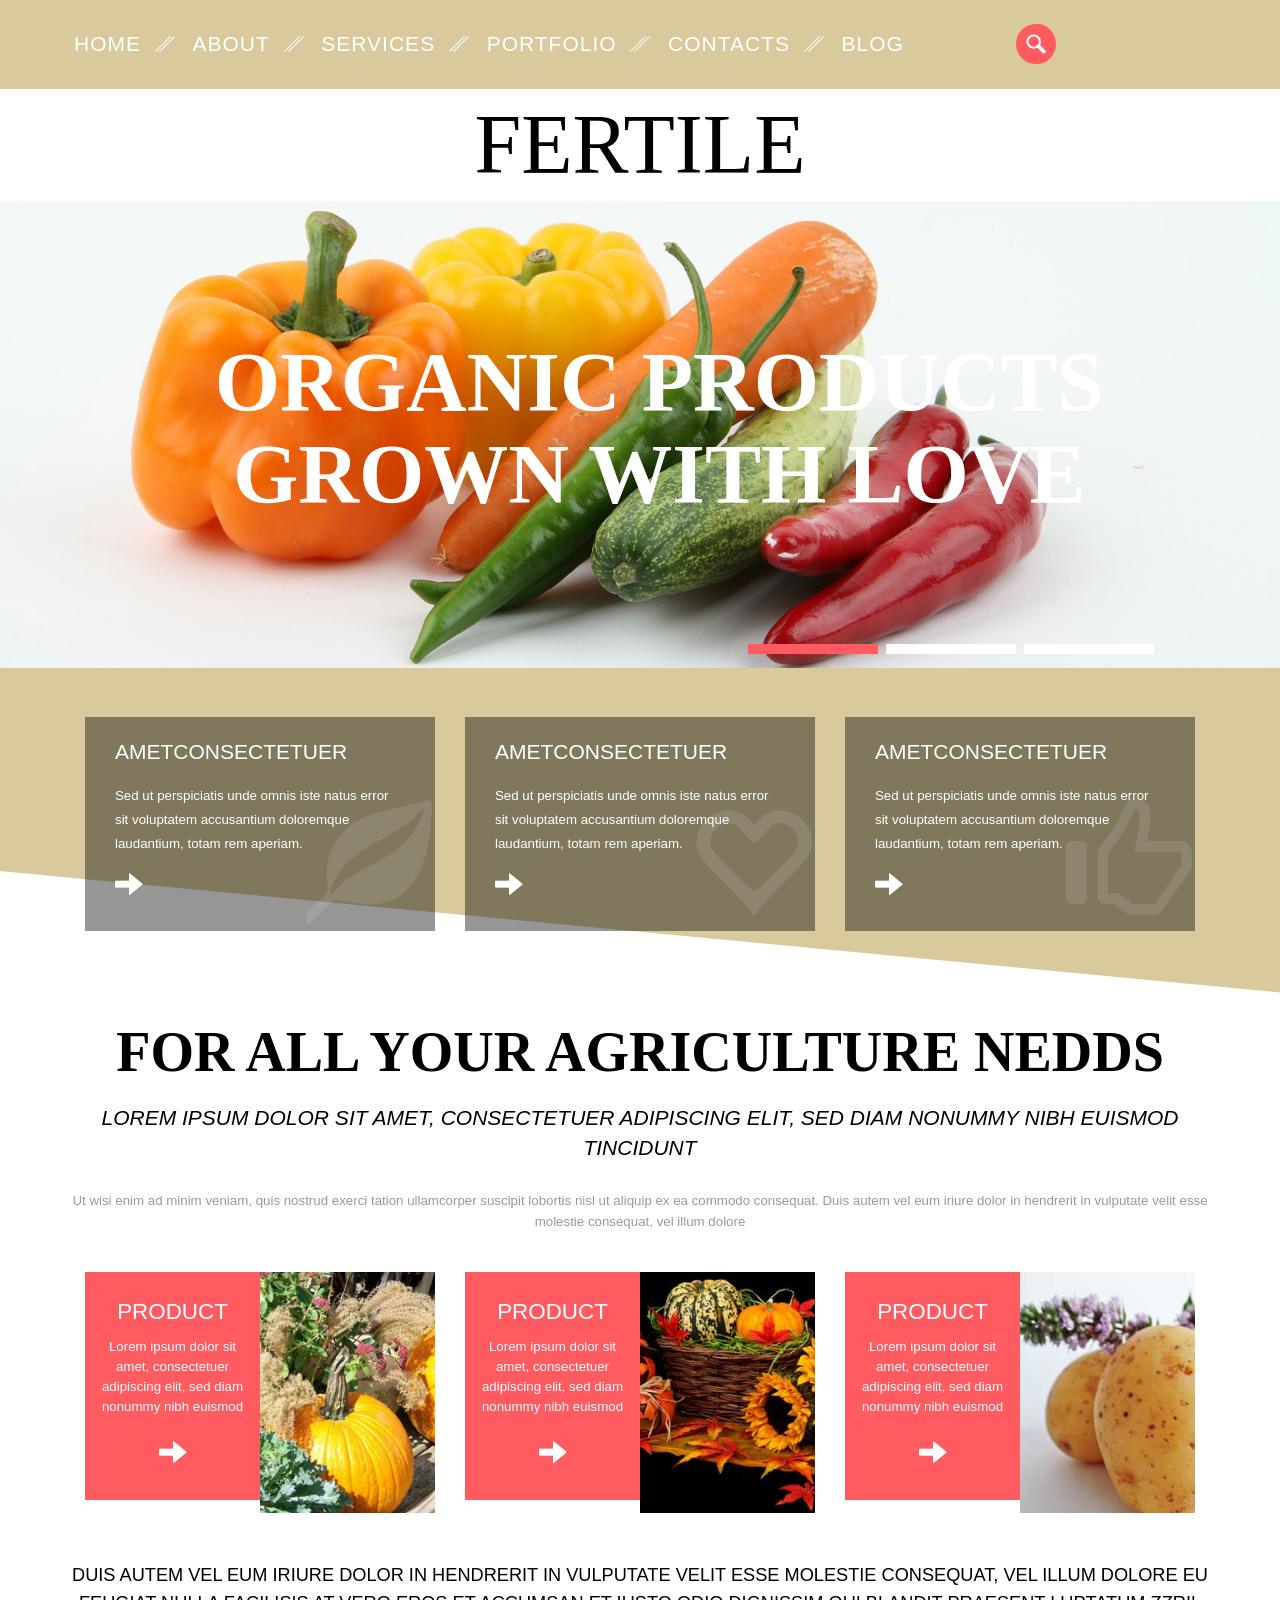
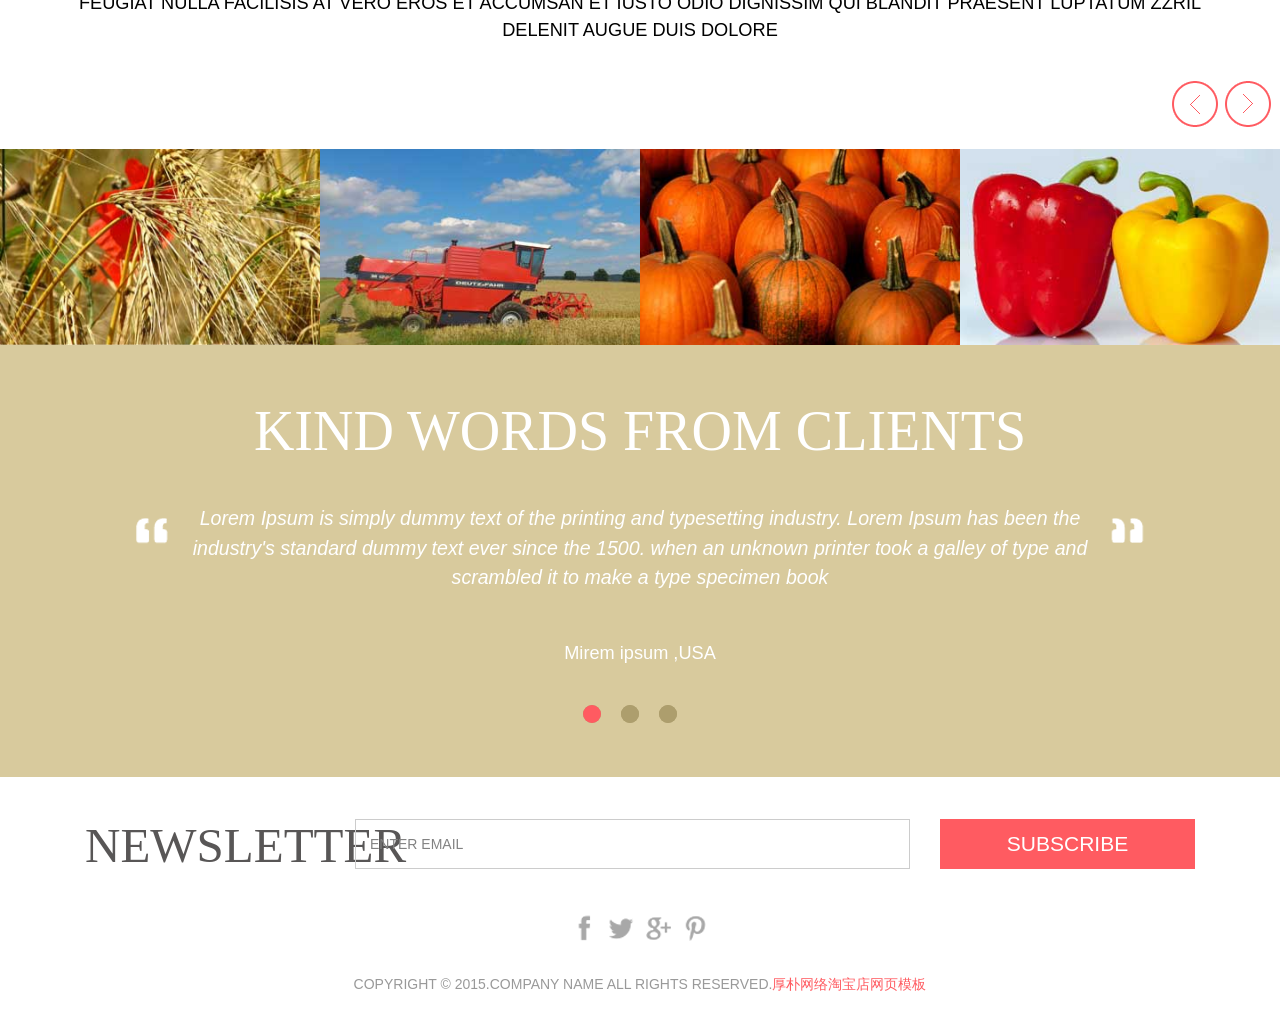
<file: 蔬菜私房菜馆网站模板是一款适合美食行业网站HTML5企业网站模板下载。/moban675/index.html>
<!DOCTYPE html>
<html>
<head>
<title>Home</title>
<meta name="viewport" content="width=device-width, initial-scale=1">
<meta http-equiv="Content-Type" content="text/html; charset=utf-8" />
<meta name="keywords" content="Fertile Responsive web template, Bootstrap Web Templates, Flat Web Templates, Andriod Compatible web template, 
Smartphone Compatible web template, free webdesigns for Nokia, Samsung, LG, SonyErricsson, Motorola web design" />
<script type="application/x-javascript"> addEventListener("load", function() { setTimeout(hideURLbar, 0); }, false); function hideURLbar(){ window.scrollTo(0,1); } </script>
<link href="css/bootstrap.css" rel="stylesheet" type="text/css" media="all" />
<!-- jQuery (necessary for Bootstrap's JavaScript plugins) -->
<script src="js/jquery.min.js"></script>
<!-- Custom Theme files -->
<!--theme-style-->
<link href="css/style.css" rel="stylesheet" type="text/css" media="all" />	
<!--//theme-style-->
<!--fonts-->
<link href='#css?family=Squada+One' rel='stylesheet' type='text/css'>
<link href='#css?family=Raleway:100,200,300,400,500,600,700,800,900' rel='stylesheet' type='text/css'>
<!--//fonts-->
<script src="js/jquery.chocolat.js"></script>
		<link rel="stylesheet" href="css/chocolat.css" type="text/css" media="screen" charset="utf-8" />
		<!--light-box-files -->
		<script type="text/javascript" charset="utf-8">
		$(function() {
			$('#example1 a').Chocolat();
		});
		</script>
</head>
<body> 
<!--header-->
	<div class="header">
		<div class="header-top">
			<div class="container">
				<div class="top-nav">
					<span class="menu"> </span>
					<ul>
						<li><a href="index.html"><span data-hover="HOME">Home</span></a><label> </label></li>
						<li><a href="about.html"> <span data-hover="ABOUT">About</span></a><label> </label></li>
						<li><a href="services.html"><span data-hover="SERVICES">SERVICES</span></a><label> </label></li>
						<li><a href="typography.html"><span data-hover="PORTFOLIO">Portfolio</span></a><label> </label></li>
						<li><a href="contact.html"><span data-hover="CONTACTS">CONTACTS</span></a><label> </label></li>
						<li><a href="blog.html"><span data-hover="BLOG">BLOG</span></a></li>
					</ul>
					<!--script-->
				   <script>
					$("span.menu").click(function(){
						$(".top-nav ul").slideToggle(500, function(){
						});
					});
			      </script>
				</div>
				 <div class="search-box">
					    <div id="sb-search" class="sb-search">
							<form>
								<input class="sb-search-input" placeholder="Enter your search term..." type="search" name="search" id="search">
								<input class="sb-search-submit" type="submit" value="">
								<span class="sb-icon-search"> </span>
							</form>
						</div>
				    </div>
					<!-- search-scripts -->
					<script src="js/classie.js"></script>
					<script src="js/uisearch.js"></script>
						<script>
							new UISearch( document.getElementById( 'sb-search' ) );
						</script>
					<!-- //search-scripts -->
			      <div class="clearfix"> </div>
		   </div>
		</div>
		<div class="header-bottom">
		  <div class="container">
			 <div class="logo">
			   <h1><a href="index.html">Fertile</a></h1>
			 </div>
		  </div>
		</div>
	</div>
	<!--banner-->
	<script src="js/responsiveslides.min.js"></script>
	<script>
    $(function () {
      $("#slider").responsiveSlides({
      	auto: true,
      	speed: 500,
        namespace: "callbacks",
        pager: true,
      });
    });
  </script>
	<div class="slider">
	    <div class="callbacks_container">
	      <ul class="rslides" id="slider">
	        <li>
	          <img src="images/banner.jpg" alt="">
	          <div class="banner">
				<h2>Organic Products Grown with Love</h2>
			  </div>
	        </li>
	        <li>
	          <img src="images/banner1.jpg" alt="">
	        	 <div class="banner">
				<h2>But I must explain to you how all this mistake</h2>
			    </div>
	        </li>
	        <li>
	          <img src="images/banner.jpg" alt="">
	         <div class="banner">
				<h2>On the other hand, we denounce with righteous</h2>
			</div>
	        </li>
	      </ul>
	    </div>
	  </div>
	<!---->
	<!--content-->
	<div class="col-xs-12 col-sm-12 col-md-12 col-lg-12 col_1">
	  <div class="box_1  row">
		<div class="container">
		  	<div class="col-xs-12 col-sm-4 col-md-4 col-lg-4">
		  		<div class="style_1">
					<div class="style_1-image">
						<span class="glyphicon glyphicon-leaf leaf" aria-hidden="true"></span>
					</div>
					<h3>Ametconsectetuer</h3>
				    <p>Sed ut perspiciatis unde omnis iste natus error sit voluptatem accusantium doloremque laudantium, totam rem aperiam.</p>
				    <a href="#"><span class="glyphicon glyphicon-arrow-right arrow" aria-hidden="true"></span></a>
				</div>
			</div>
			<div class="col-xs-12 col-sm-4 col-md-4 col-lg-4">
			   <div class="style_1">
					<div class="style_1-image">
						<span class="glyphicon glyphicon-heart-empty leaf" aria-hidden="true"></span>
					</div>
					<h3>Ametconsectetuer</h3>
				    <p>Sed ut perspiciatis unde omnis iste natus error sit voluptatem accusantium doloremque laudantium, totam rem aperiam.</p>
				    <a href="#"><span class="glyphicon glyphicon-arrow-right arrow" aria-hidden="true"></span></a>
				</div>
			</div>
			<div class="col-xs-12 col-sm-4 col-md-4 col-lg-4">
			   <div class="style_1">
					<div class="style_1-image">
						<span class="glyphicon glyphicon-thumbs-up leaf" aria-hidden="true"></span>
					</div>
					<h3>Ametconsectetuer</h3>
				    <p>Sed ut perspiciatis unde omnis iste natus error sit voluptatem accusantium doloremque laudantium, totam rem aperiam.</p>
				    <a href="#"><span class="glyphicon glyphicon-arrow-right arrow" aria-hidden="true"></span></a>
				</div>
			</div>
			<div class="clearfix"> </div>
	   </div>
	  </div>
    </div>
	<div class="content">
	   <div class="content-bottom-grid">
			<div class="container">
				<div class="content-bottom">
					<h3>For all your Agriculture nedds</h3>
					<span><i>Lorem ipsum dolor sit amet, consectetuer adipiscing elit, sed diam nonummy nibh euismod tincidunt</i></span>
					<p>Ut wisi enim ad minim veniam, quis nostrud exerci tation ullamcorper suscipit lobortis nisl ut aliquip ex ea commodo consequat. Duis autem vel eum iriure dolor in hendrerit in vulputate velit esse molestie consequat, vel illum dolore </p>
				</div>
				<div class="content-grid-in">
					<div class="col-md-4 in-top-content">
						<div class="in-content">
							<h4>Product</h4>
							<p>Lorem ipsum dolor sit amet, consectetuer adipiscing elit, sed diam nonummy nibh euismod </p>
							<a href="#"><span class="glyphicon glyphicon-arrow-right arrow" aria-hidden="true"></span></a>
						</div>
						<div class="in-content-in">
						<a href="single.html"><img class="img-responsive" src="images/pic.jpg" alt="" /></a>
						</div>
						<div class="clearfix"> </div>
					</div>
					<div class="col-md-4 in-top-content">
						<div class="in-content">
							<h4>Product</h4>
							<p>Lorem ipsum dolor sit amet, consectetuer adipiscing elit, sed diam nonummy nibh euismod </p>
							<a href="#"><span class="glyphicon glyphicon-arrow-right arrow" aria-hidden="true"></span></a>
						</div>
						<div class="in-content-in">
						<a href="single.html"><img class="img-responsive" src="images/pic1.jpg" alt="" /></a>
						</div>
						<div class="clearfix"> </div>
					</div>
					<div class="col-md-4 in-top-content">
						<div class="in-content">
							<h4>Product</h4>
							<p>Lorem ipsum dolor sit amet, consectetuer adipiscing elit, sed diam nonummy nibh euismod </p>
							<a href="#"><span class="glyphicon glyphicon-arrow-right arrow" aria-hidden="true"></span></a>
						</div>
						<div class="in-content-in">
						<a href="single.html"><img class="img-responsive" src="images/pic2.jpg" alt="" /></a>
						</div>
						<div class="clearfix"> </div>
					</div>
					<div class="clearfix"> </div>
				</div>
				<div class="bottom-in-set">
				<p class="in-due">Duis autem vel eum iriure dolor in hendrerit in vulputate velit esse molestie consequat, vel illum dolore eu feugiat nulla facilisis at vero eros et accumsan et iusto odio dignissim qui blandit praesent luptatum zzril delenit augue duis dolore</p>
				<div class="clearfix"> </div>
				</div>
			</div>
		</div>
		<!-- requried-jsfiles-for owl -->
		<link href="css/owl.carousel.css" rel="stylesheet">
		    <script src="js/owl.carousel.js"></script>
		        <script>
				    $(document).ready(function() {
				      $("#owl-demo").owlCarousel({
				        items : 4,
				        lazyLoad : true,
				        autoPlay : true,
				        navigation : true,
				        navigationText :  true,
				        pagination : false,
				      });
				    });
				  </script>
		 <!-- //requried-jsfiles-for owl -->
         <!-- start content_slider -->
		<div id="example1">
		  <div id="owl-demo" class="owl-carousel text-center">
			<div class="item">
				<a href="images/pc.jpg" title="Rose" rel="title1">
					<img class="img-responsive lot" src="images/pc.jpg" alt="">
				</a>
			</div>
			<div class="item">
				<a href="images/pc1.jpg" title="Rose" rel="title1">
					<img class="img-responsive lot" src="images/pc1.jpg" alt="">
				</a>
			</div>
			<div class="item">
				<a href="images/pc2.jpg" title="Rose" rel="title1">
					<img class="img-responsive lot" src="images/pc2.jpg" alt="">
				</a>
			</div>
			<div class="item">
				<a href="images/pc3.jpg" title="Rose" rel="title1">
					<img class="img-responsive lot" src="images/pc3.jpg" alt="">
				</a>
			</div>
			<div class="item">
				<a href="images/pc.jpg" title="Rose" rel="title1">
					<img class="img-responsive lot" src="images/pc.jpg" alt="">
				</a>
			</div>
			<div class="item">
				<a href="images/pc1.jpg" title="Rose" rel="title1">
					<img class="img-responsive lot" src="images/pc1.jpg" alt="">
				</a>
			</div>
			<div class="item">
				<a href="images/pc2.jpg" title="Rose" rel="title1">
					<img class="img-responsive lot" src="images/pc2.jpg" alt="">
				</a>
			</div>
			<div class="item">
				<a href="images/pc3.jpg" title="Rose" rel="title1">
					<img class="img-responsive lot" src="images/pc3.jpg" alt="">
				</a>
			</div>
		</div>
		</div>
		<!--//sreen-gallery-cursual---->
		<div class="content-in-on">
		<h4>Kind Words from clients</h4>
			 <!-- start content_slider -->
			 <div class="wmuSlider example2">
				   <div class="wmuSliderWrapper">
					   <article style="position: absolute; width: 100%; opacity: 0;">
							<div class=" item-in">
								<b class="down-arrow"> </b>										  
								<p><i>Lorem Ipsum is simply dummy text of the printing and typesetting industry. Lorem Ipsum has been the industry's standard dummy text ever since the 1500. when an unknown printer took a galley of type and scrambled it to make a type specimen book</i></p>
								<b class=" in-usa"> </b>
								<label> </label>
								<span>Mirem ipsum ,USA</span>
							</div>	
					 	</article>
						<article style="position: absolute; width: 100%; opacity: 0;">
							<div class=" item-in">
								<b class="down-arrow"> </b>										  
								<p><i>Text of the printing and typesetting industry. Lorem Ipsum has been the industry's standard dummy text ever since the 1500. when an unknown printer took a galley of type and scrambled it to make a type specimen book</i></p>
								<b class=" in-usa"> </b>
								<label> </label>
								<span>Mirem ipsum ,USA</span>
							</div>	
					 	</article>
						<article style="position: absolute; width: 100%; opacity: 0;">
							<div class=" item-in">
								<b class="down-arrow"> </b>										  
								<p><i>Dummy text of the printing and typesetting industry. Lorem Ipsum has been the industry's standard dummy text ever since the 1500. when an unknown printer took a galley of type and scrambled it to make a type specimen book</i></p>
								<b class=" in-usa"> </b>
								<label> </label>
								<span>Mirem ipsum ,USA</span>
							</div>	
					 	</article>
					</div>
	                <ul class="wmuSliderPagination">
	                	<li><a href="#" class="">0</a></li>
	                	<li><a href="#" class="">1</a></li>
	                	<li><a href="#" class="">2</a></li>
	                </ul>
	            </div>
	            <script src="js/jquery.wmuSlider.js"></script> 
				  <script>
	       			$('.example2').wmuSlider();         
	   		     </script> 	           	         
			</div>
	</div>
	<!--footer-->
	<div class="footer">
		<div class="container">
		<div class="footer-top">
			<div class="col-md-3 footer-in">
			<h5>Newsletter</h5>
			</div>
			<div class="col-md-6 mail">
				<input type="text" value="ENTER EMAIL" onfocus="this.value='';" onblur="if (this.value == '') {this.value ='ENTER EMAIL';}">
			</div>
			<div class="col-md-3 send">
				<input type="submit" value="SUBSCRIBE" >
			</div>
			<div class="clearfix"> </div>
		</div>
			<div class="foter-bottom">
				<ul class="social-ic-icons">
					<li class="facebook"><a href="#"><span> </span></a></li>
					<li class="twitter"><a href="#"><span> </span></a></li>
					<li class="gmail"><a href="#"><span> </span></a></li>
					<li class="print"><a href="#"><span> </span></a></li>
				</ul>
			    <p class="footer-grid">Copyright &copy; 2015.Company name All rights reserved.<a target="_blank" href="http://guantaow.taobao.com/">厚朴网络淘宝店</a><a target="_blank" href="http://www.moobnn.com">网页模板</a></p>
			</div>
		</div>
	</div>
</body>
</html>
</file>
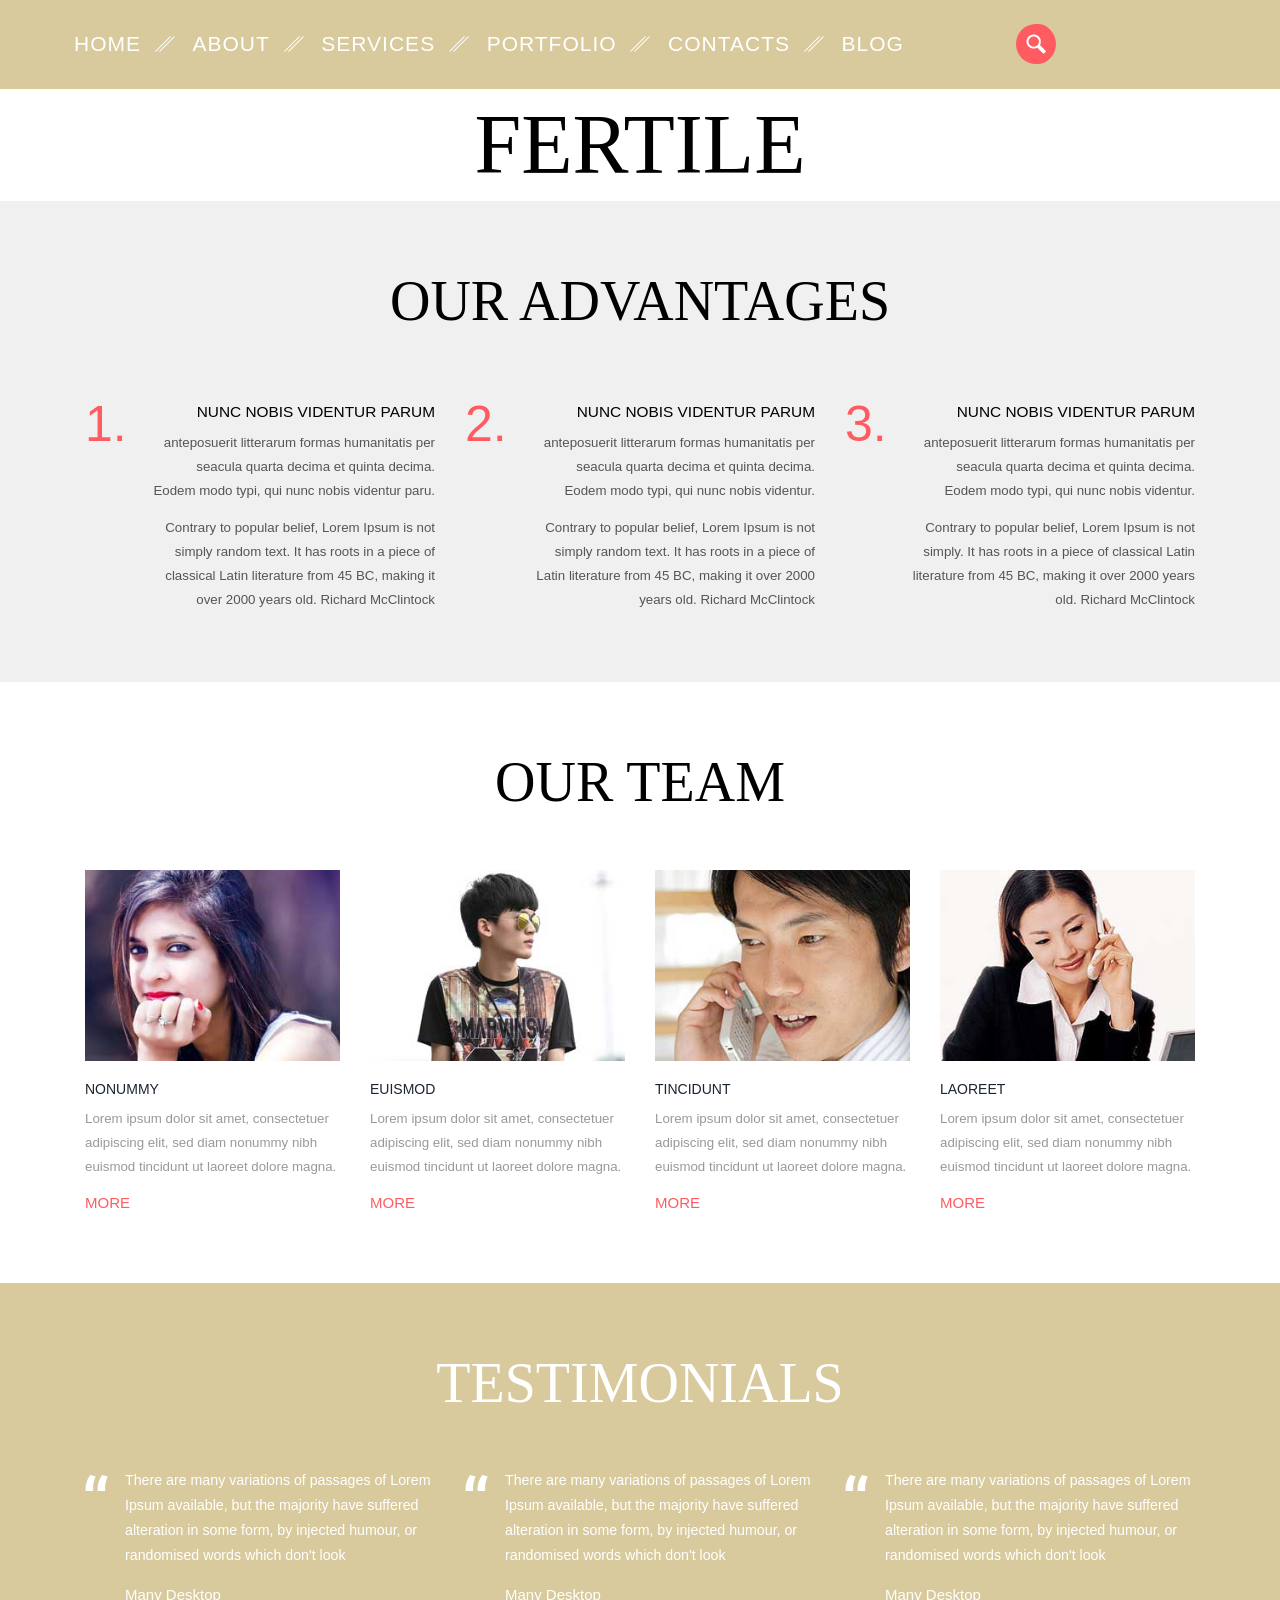
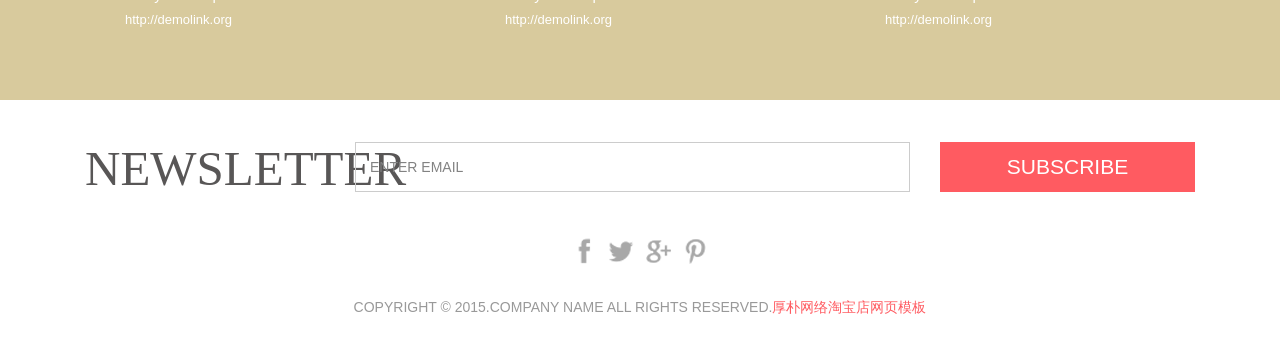
<file: 蔬菜私房菜馆网站模板是一款适合美食行业网站HTML5企业网站模板下载。/moban675/about.html>
<!DOCTYPE html>
<html>
<head>
<title>About</title>
<meta name="viewport" content="width=device-width, initial-scale=1">
<meta http-equiv="Content-Type" content="text/html; charset=utf-8" />
<meta name="keywords" content="Fertile Responsive web template, Bootstrap Web Templates, Flat Web Templates, Andriod Compatible web template, 
Smartphone Compatible web template, free webdesigns for Nokia, Samsung, LG, SonyErricsson, Motorola web design" />
<script type="application/x-javascript"> addEventListener("load", function() { setTimeout(hideURLbar, 0); }, false); function hideURLbar(){ window.scrollTo(0,1); } </script>
<link href="css/bootstrap.css" rel="stylesheet" type="text/css" media="all" />
<!-- jQuery (necessary for Bootstrap's JavaScript plugins) -->
<script src="js/jquery.min.js"></script>
<!-- Custom Theme files -->
<!--theme-style-->
<link href="css/style.css" rel="stylesheet" type="text/css" media="all" />	
<!--//theme-style-->
<!--fonts-->
<link href='#css?family=Squada+One' rel='stylesheet' type='text/css'>
<link href='#css?family=Raleway:100,200,300,400,500,600,700,800,900' rel='stylesheet' type='text/css'>
<!--//fonts-->
</head>
<body> 
<!--header-->
	<div class="header">
		<div class="header-top">
			<div class="container">
				<div class="top-nav">
					<span class="menu"> </span>
					<ul>
						<li><a href="index.html"><span data-hover="HOME">Home</span></a><label> </label></li>
						<li><a href="about.html"> <span data-hover="ABOUT">About</span></a><label> </label></li>
						<li><a href="services.html"><span data-hover="SERVICES">SERVICES</span></a><label> </label></li>
						<li><a href="typography.html"><span data-hover="PORTFOLIO">Portfolio</span></a><label> </label></li>
						<li><a href="contact.html"><span data-hover="CONTACTS">CONTACTS</span></a><label> </label></li>
						<li><a href="blog.html"><span data-hover="BLOG">BLOG</span></a></li>
					</ul>
					<!--script-->
				 <script>
					$("span.menu").click(function(){
						$(".top-nav ul").slideToggle(500, function(){
						});
					});
			     </script>
				</div>
				 <div class="search-box">
					    <div id="sb-search" class="sb-search">
							<form>
								<input class="sb-search-input" placeholder="Enter your search term..." type="search" name="search" id="search">
								<input class="sb-search-submit" type="submit" value="">
								<span class="sb-icon-search"> </span>
							</form>
						</div>
				    </div>
					<!-- search-scripts -->
					<script src="js/classie.js"></script>
					<script src="js/uisearch.js"></script>
						<script>
							new UISearch( document.getElementById( 'sb-search' ) );
						</script>
					<!-- //search-scripts -->
			        <div class="clearfix"> </div>
		    </div>
		</div>
		<div class="header-bottom">
			<div class="container">
			  <div class="logo">
			   <h1><a href="index.html">Fertile</a></h1>
			 </div>
			</div>
		</div>
	</div>
	<!--content-->
	<div class="content">
	   <div class="services">
	     <div class="services-top-top">	
		   <div class="container">
				<h2>Our Advantages</h2> 
				<div class="col-md-4 box_7">
					<div class="list styled custom-list custom-list1">
						<ul>
							<li><span class="dropcap">1.</span>  
							   <div class="item_content">
								<h5><a href="#">nunc nobis videntur parum</a></h5> 
								<p> anteposuerit litterarum formas humanitatis per seacula quarta decima et quinta decima. Eodem modo typi, qui nunc nobis videntur paru.</p>
								<p class="m_1">Contrary to popular belief, Lorem Ipsum is not simply random text. It has roots in a piece of classical Latin literature from 45 BC, making it over 2000 years old. Richard McClintock</p>
							   </div>
							</li>
					    </ul>
					</div>
			   </div>
			   <div class="col-md-4 box_7">
					<div class="list styled custom-list custom-list1">
						<ul>
							<li><span class="dropcap">2.</span>  
							   <div class="item_content">
								<h5><a href="#">nunc nobis videntur parum</a></h5> 
								<p> anteposuerit litterarum formas humanitatis per seacula quarta decima et quinta decima. Eodem modo typi, qui nunc nobis videntur.</p>
								<p class="m_1">Contrary to popular belief, Lorem Ipsum is not simply random text. It has roots in a piece of Latin literature from 45 BC, making it over 2000 years old. Richard McClintock</p>
							   </div>
							</li>
					    </ul>
					</div>
			   </div>
			   <div class="col-md-4 box_7">
					<div class="list styled custom-list custom-list1">
						<ul>
							<li><span class="dropcap">3.</span>  
							   <div class="item_content">
								<h5><a href="#">nunc nobis videntur parum</a></h5> 
								<p> anteposuerit litterarum formas humanitatis per seacula quarta decima et quinta decima. Eodem modo typi, qui nunc nobis videntur.</p>
								<p class="m_1">Contrary to popular belief, Lorem Ipsum is not simply. It has roots in a piece of classical Latin literature from 45 BC, making it over 2000 years old. Richard McClintock</p>
							   </div>
							</li>
					    </ul>
					</div>
			   </div>
			   <div class="clearfix"> </div>
	        </div>
			</div>
			<div class="about_box">
			 <div class="container">
			 	<h3>Our Team</h3>
				<div class="col-md-3 row_1">
					<img src="images/a1.jpg" class="img-responsive" alt=""/>
					<h5><a href="#">nonummy</a></h5>
					<p>Lorem ipsum dolor sit amet, consectetuer adipiscing elit, sed diam nonummy nibh euismod tincidunt ut laoreet dolore magna.</p>
					<a href="#" class="btn_2">more</a>
				</div>
				<div class="col-md-3 row_1">
					<img src="images/a2.jpg" class="img-responsive" alt=""/>
					<h5><a href="#">euismod</a></h5>
					<p>Lorem ipsum dolor sit amet, consectetuer adipiscing elit, sed diam nonummy nibh euismod tincidunt ut laoreet dolore magna.</p>
					<a href="#" class="btn_2">more</a>
				</div>
				<div class="col-md-3 row_1">
					<img src="images/a3.jpg" class="img-responsive" alt=""/>
					<h5><a href="#">tincidunt</a></h5>
					<p>Lorem ipsum dolor sit amet, consectetuer adipiscing elit, sed diam nonummy nibh euismod tincidunt ut laoreet dolore magna.</p>
					<a href="#" class="btn_2">more</a>
				</div>
				<div class="col-md-3 row_1">
					<img src="images/a4.jpg" class="img-responsive" alt=""/>
					<h5><a href="#">laoreet</a></h5>
					<p>Lorem ipsum dolor sit amet, consectetuer adipiscing elit, sed diam nonummy nibh euismod tincidunt ut laoreet dolore magna.</p>
					<a href="#" class="btn_2">more</a>
				</div>
				<div class="clearfix"> </div>
			 </div>
			</div>
			<div class="bottom-in-ser">
			 <div class="container">
		<h3>Testimonials</h3>
		<div class="col-md-4">
			<div class="testi-item">
				<blockquote class="testi-item_blockquote">
					<a href="#">There are many variations of passages of Lorem Ipsum available, but the majority have suffered alteration in some form, by injected humour, or randomised words which don't look</a>
					<small class="testi-meta"><span class="user">Many desktop</span>
					  <a class="testi-url" href="http://demolink.org">http://demolink.org</a>
				    </small>
					<div class="clearfix"></div>
				</blockquote>
			</div>
		</div>
		<div class="col-md-4">
			<div class="testi-item">
				<blockquote class="testi-item_blockquote">
					<a href="#">There are many variations of passages of Lorem Ipsum available, but the majority have suffered alteration in some form, by injected humour, or randomised words which don't look</a>
					<small class="testi-meta"><span class="user">Many desktop</span>
					  <a class="testi-url" href="http://demolink.org">http://demolink.org</a>
				    </small>
					<div class="clearfix"></div>
				</blockquote>
			</div>
		</div>
		<div class="col-md-4">
			<div class="testi-item">
				<blockquote class="testi-item_blockquote">
					<a href="#">There are many variations of passages of Lorem Ipsum available, but the majority have suffered alteration in some form, by injected humour, or randomised words which don't look</a>
					<small class="testi-meta"><span class="user">Many desktop</span>
					  <a class="testi-url" href="http://demolink.org">http://demolink.org</a>
				    </small>
					<div class="clearfix"></div>
				</blockquote>
			</div>
		</div>
		<div class="clearfix"> </div>
	    </div>
		  </div>
		</div>	
	</div>
	<!--footer-->
	<div class="footer">
	  <div class="container">
		<div class="footer-top">
			<div class="col-md-3 footer-in">
			<h5>Newsletter</h5>
			</div>
			<div class="col-md-6 mail">
				<input type="text" value="ENTER EMAIL" onfocus="this.value='';" onblur="if (this.value == '') {this.value ='ENTER EMAIL';}">
			</div>
			<div class="col-md-3 send">
				<input type="submit" value="SUBSCRIBE" >
			</div>
			<div class="clearfix"> </div>
		 </div>
		 <div class="foter-bottom">
			<ul class="social-ic-icons">
				<li class="facebook"><a href="#"><span> </span></a></li>
				<li class="twitter"><a href="#"><span> </span></a></li>
				<li class="gmail"><a href="#"><span> </span></a></li>
				<li class="print"><a href="#"><span> </span></a></li>
			</ul>
		    <p class="footer-grid">Copyright &copy; 2015.Company name All rights reserved.<a target="_blank" href="http://guantaow.taobao.com/">厚朴网络淘宝店</a><a target="_blank" href="http://www.moobnn.com">网页模板</a></p>
			</div>
		</div>
	</div>
</body>
</html>
</file>
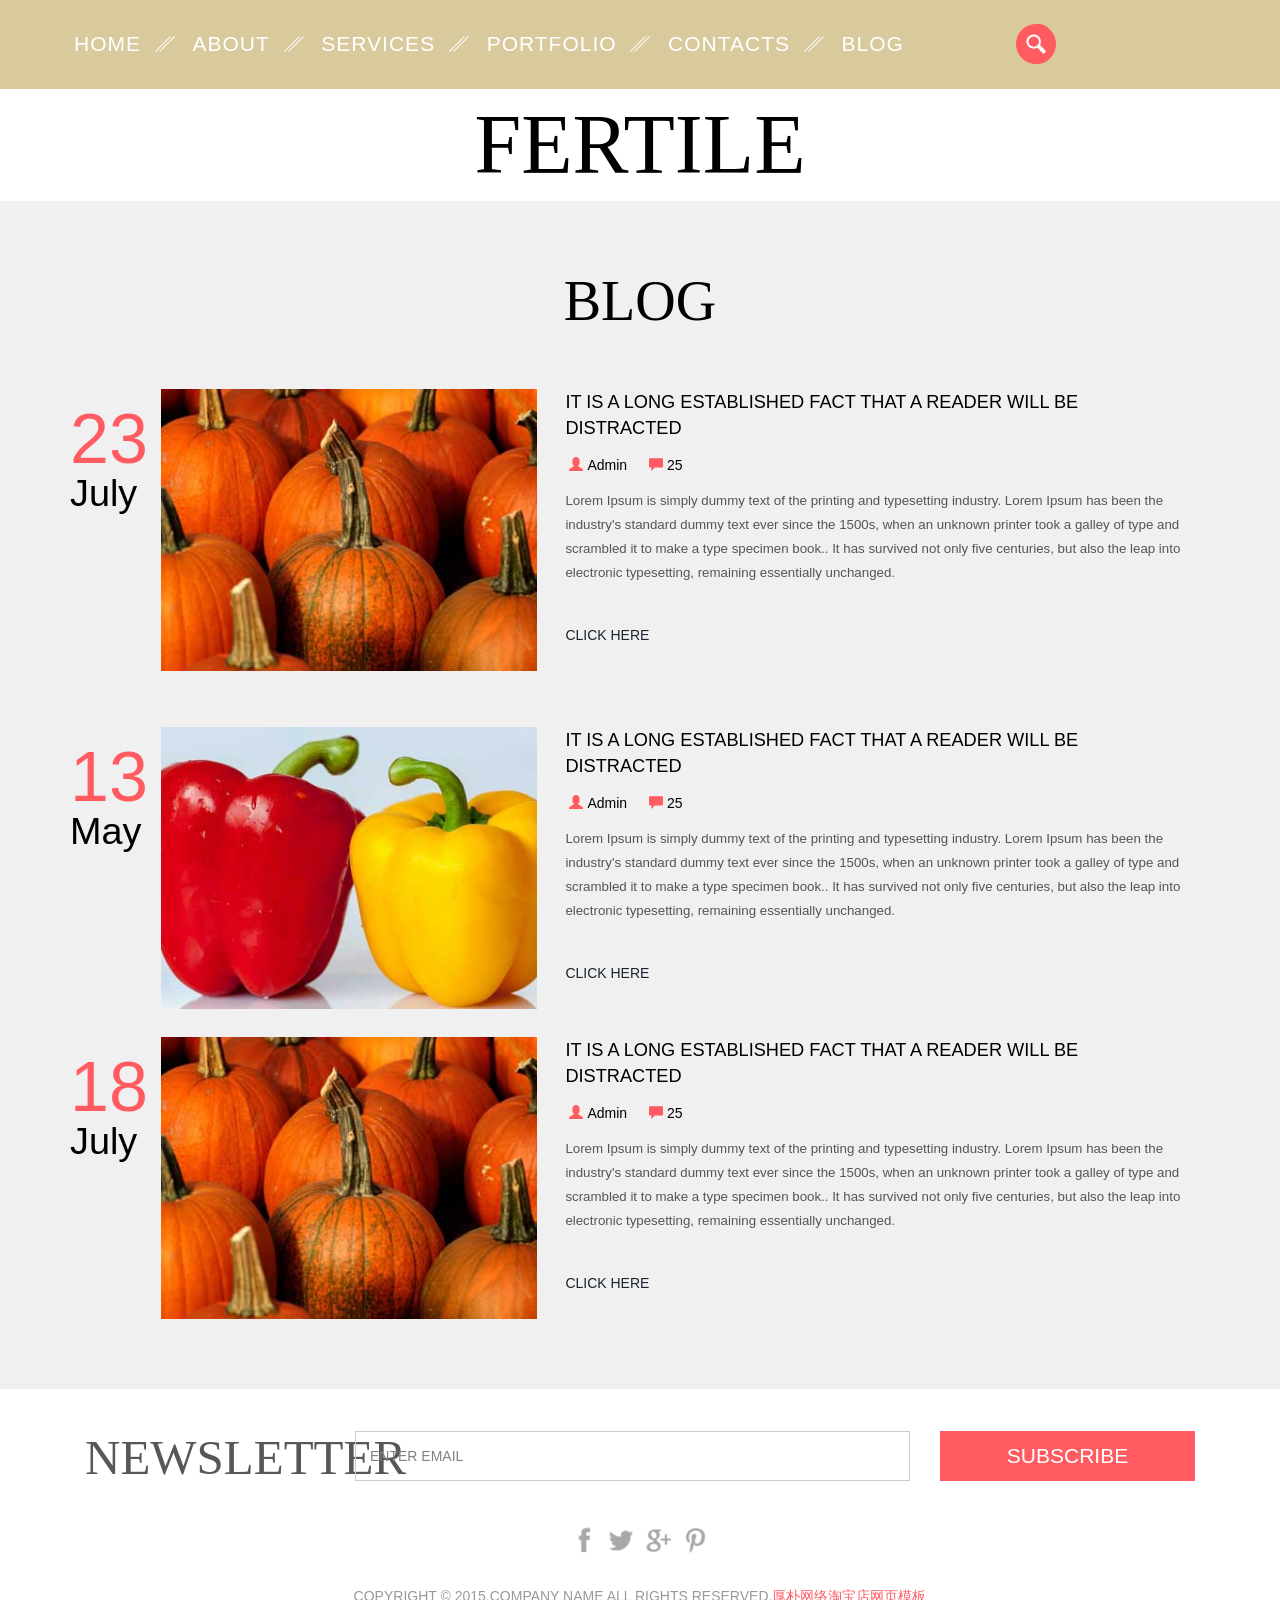
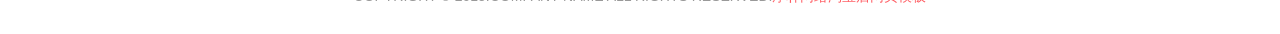
<file: 蔬菜私房菜馆网站模板是一款适合美食行业网站HTML5企业网站模板下载。/moban675/blog.html>
<!DOCTYPE html>
<html>
<head>
<title>Blog</title>
<meta name="viewport" content="width=device-width, initial-scale=1">
<meta http-equiv="Content-Type" content="text/html; charset=utf-8" />
<meta name="keywords" content="Fertile Responsive web template, Bootstrap Web Templates, Flat Web Templates, Andriod Compatible web template, 
Smartphone Compatible web template, free webdesigns for Nokia, Samsung, LG, SonyErricsson, Motorola web design" />
<script type="application/x-javascript"> addEventListener("load", function() { setTimeout(hideURLbar, 0); }, false); function hideURLbar(){ window.scrollTo(0,1); } </script>
<link href="css/bootstrap.css" rel="stylesheet" type="text/css" media="all" />
<!-- jQuery (necessary for Bootstrap's JavaScript plugins) -->
<script src="js/jquery.min.js"></script>
<!-- Custom Theme files -->
<!--theme-style-->
<link href="css/style.css" rel="stylesheet" type="text/css" media="all" />	
<!--//theme-style-->
<!--fonts-->
<link href='#css?family=Squada+One' rel='stylesheet' type='text/css'>
<link href='#css?family=Raleway:100,200,300,400,500,600,700,800,900' rel='stylesheet' type='text/css'>
<!--//fonts-->
</head>
<body> 
<!--header-->
	<div class="header">
		<div class="header-top">
			<div class="container">
				<div class="top-nav">
					<span class="menu"> </span>
					<ul>
						<li><a href="index.html"><span data-hover="HOME">Home</span></a><label> </label></li>
						<li><a href="about.html"> <span data-hover="ABOUT">About</span></a><label> </label></li>
						<li><a href="services.html"><span data-hover="SERVICES">SERVICES</span></a><label> </label></li>
						<li><a href="typography.html"><span data-hover="PORTFOLIO">Portfolio</span></a><label> </label></li>
						<li><a href="contact.html"><span data-hover="CONTACTS">CONTACTS</span></a><label> </label></li>
						<li><a href="blog.html"><span data-hover="BLOG">BLOG</span></a></li>
					</ul>
					<!--script-->
				<script>
					$("span.menu").click(function(){
						$(".top-nav ul").slideToggle(500, function(){
						});
					});
			</script>
				</div>
				 <div class="search-box">
					    <div id="sb-search" class="sb-search">
							<form>
								<input class="sb-search-input" placeholder="Enter your search term..." type="search" name="search" id="search">
								<input class="sb-search-submit" type="submit" value="">
								<span class="sb-icon-search"> </span>
							</form>
						</div>
				    </div>
					<!-- search-scripts -->
					<script src="js/classie.js"></script>
					<script src="js/uisearch.js"></script>
						<script>
							new UISearch( document.getElementById( 'sb-search' ) );
						</script>
					<!-- //search-scripts -->
			<div class="clearfix"> </div>
		  </div>
		</div>
		<div class="header-bottom">
			<div class="container">
			  <div class="logo">
			   <h1><a href="index.html">Fertile</a></h1>
			  </div>
			</div>
		</div>
	</div>
    <!--content-->
	<div class="blog">
		<div class="container">	
			<div class="blog-top">		
				<h3>blog</h3>
			</div>
			<div class="blog-bottom">
				<div class="single-top">
					<div class="blog-left">
						<p>23</p>
						<span>July</span>
					</div>
					<div class="left-blog">
						<a href="single.html"><img class="img-responsive" src="images/be.jpg" alt="" /></a>
					</div>
					<div class="top-blog">
					<a class="fast" href="single.html">It is a long established fact that a reader will be distracted </a>
					<ul class="men-grid">
						<li><a href="#"><span class="glyphicon glyphicon-user user"> </span>Admin</a></li>
						<li><a href="#"><span class="glyphicon glyphicon-comment user"> </span>25</a></li>
					</ul>
					<p >Lorem Ipsum is simply dummy text of the printing and typesetting industry. Lorem Ipsum has been the industry's standard dummy text ever since the 1500s, when an unknown printer took a galley of type and scrambled it to make a type specimen book.. It has survived not only five centuries, but also the leap into electronic typesetting, remaining essentially unchanged.</p>
					<a href="single.html" class="read-more here">CLICK HERE</a>
					</div>
				<div class="clearfix"> </div>
			</div>
			<div class="single-top">
					<div class="blog-left">
						<p>13</p>
						<span>May</span>
					</div>
					<div class="left-blog">
						<a href="single.html"><img class="img-responsive" src="images/be1.jpg" alt="" /></a>
					</div>
					<div class="top-blog">
						<a class="fast" href="single.html">It is a long established fact that a reader will be distracted </a>
					<ul class="men-grid">
						<li><a href="#"><span class="glyphicon glyphicon-user user"> </span>Admin</a></li>
						<li><a href="#"><span class="glyphicon glyphicon-comment user"> </span>25</a></li>
					</ul>
					<p >Lorem Ipsum is simply dummy text of the printing and typesetting industry. Lorem Ipsum has been the industry's standard dummy text ever since the 1500s, when an unknown printer took a galley of type and scrambled it to make a type specimen book.. It has survived not only five centuries, but also the leap into electronic typesetting, remaining essentially unchanged.</p>
					<a href="single.html" class="read-more here">CLICK HERE</a>
					</div>
				<div class="clearfix"> </div>
			</div>
			<div class="single-top1">
					<div class="blog-left">
						<p>18</p>
						<span>July</span>
					</div>
					<div class="left-blog">
						<a href="single.html"><img class="img-responsive" src="images/be.jpg" alt="" /></a>
					</div>
					<div class="top-blog">
						<a class="fast" href="single.html">It is a long established fact that a reader will be distracted </a>
					<ul class="men-grid">
						<li><a href="#"><span class="glyphicon glyphicon-user user"> </span>Admin</a></li>
						<li><a href="#"><span class="glyphicon glyphicon-comment user"> </span>25</a></li>
					</ul>
					<p >Lorem Ipsum is simply dummy text of the printing and typesetting industry. Lorem Ipsum has been the industry's standard dummy text ever since the 1500s, when an unknown printer took a galley of type and scrambled it to make a type specimen book.. It has survived not only five centuries, but also the leap into electronic typesetting, remaining essentially unchanged.</p>
					<a href="single.html" class="read-more here">CLICK HERE</a>
					</div>
				<div class="clearfix"> </div>
			</div>
		  </div>
		</div>	
	</div>
	<!--footer-->
	<div class="footer">
		<div class="container">
		<div class="footer-top">
			<div class="col-md-3 footer-in">
			<h5>Newsletter</h5>
			</div>
			<div class="col-md-6 mail">
				<input type="text" value="ENTER EMAIL" onfocus="this.value='';" onblur="if (this.value == '') {this.value ='ENTER EMAIL';}">
			</div>
			<div class="col-md-3 send">
				<input type="submit" value="SUBSCRIBE" >
			</div>
			<div class="clearfix"> </div>
		</div>
			<div class="foter-bottom">
					<ul class="social-ic-icons">
						<li class="facebook"><a href="#"><span> </span></a></li>
						<li class="twitter"><a href="#"><span> </span></a></li>
						<li class="gmail"><a href="#"><span> </span></a></li>
						<li class="print"><a href="#"><span> </span></a></li>
					</ul>
				 <p class="footer-grid">Copyright &copy; 2015.Company name All rights reserved.<a target="_blank" href="http://guantaow.taobao.com/">厚朴网络淘宝店</a><a target="_blank" href="http://www.moobnn.com">网页模板</a></p>
			</div>
		</div>
	</div>
</body>
</html>
</file>
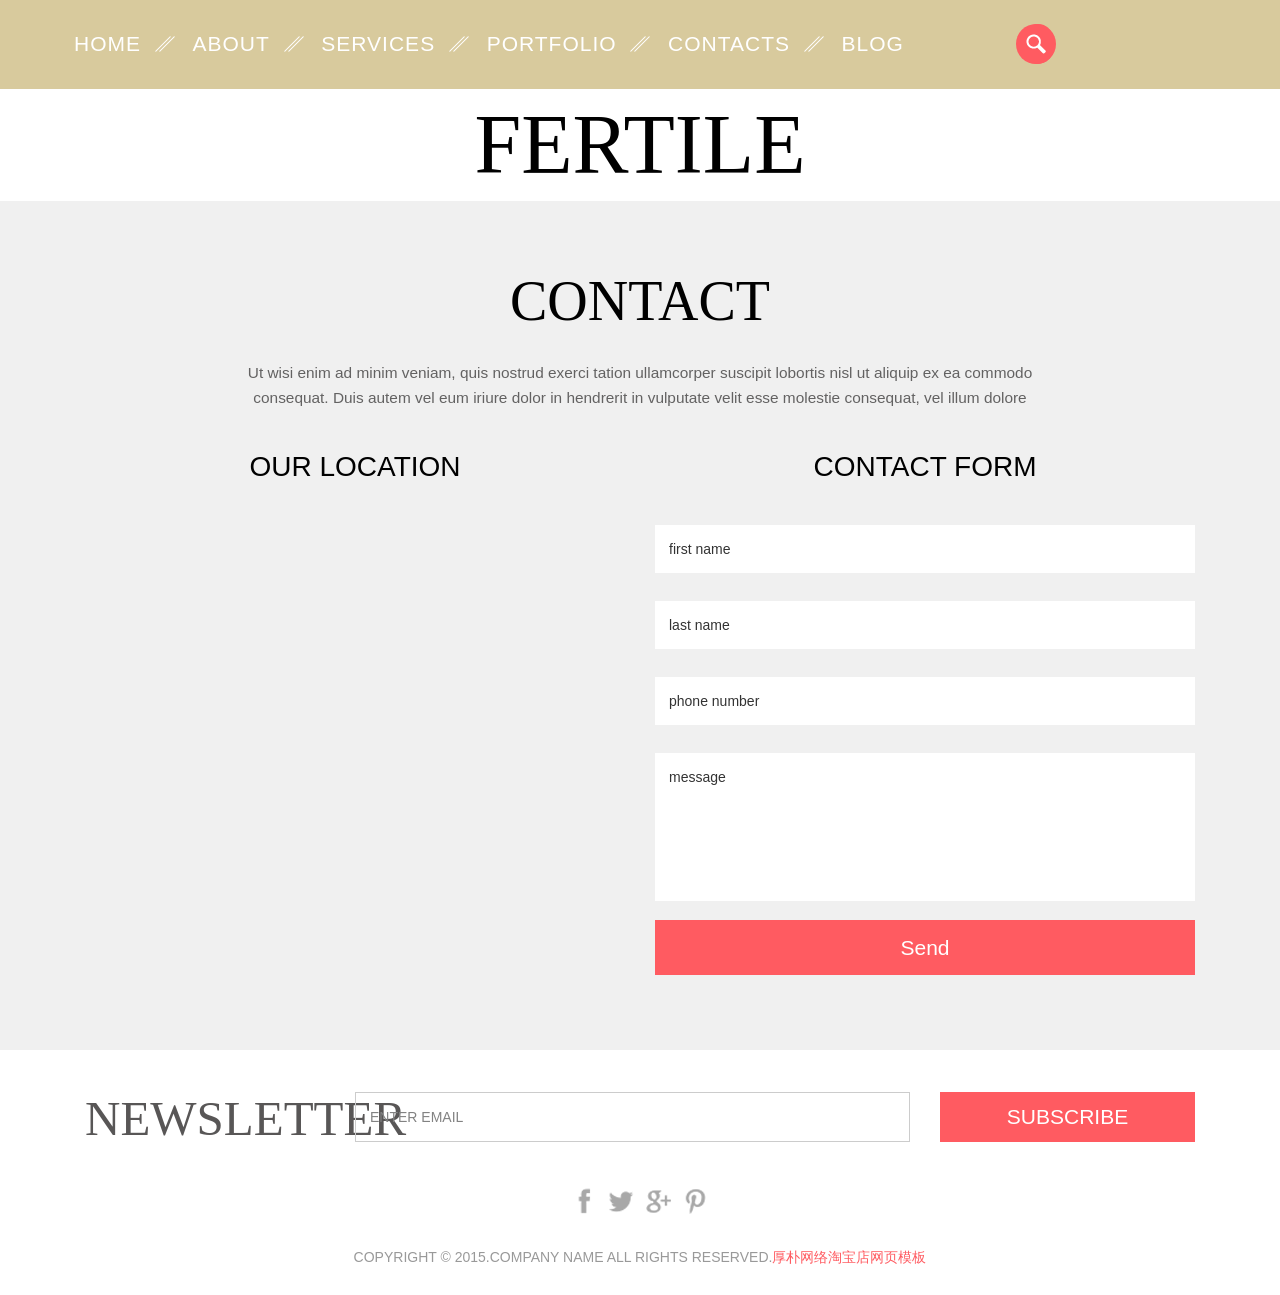
<file: 蔬菜私房菜馆网站模板是一款适合美食行业网站HTML5企业网站模板下载。/moban675/contact.html>
<!DOCTYPE html>
<html>
<head>
<title>Contact</title>
<meta name="viewport" content="width=device-width, initial-scale=1">
<meta http-equiv="Content-Type" content="text/html; charset=utf-8" />
<meta name="keywords" content="Fertile Responsive web template, Bootstrap Web Templates, Flat Web Templates, Andriod Compatible web template, 
Smartphone Compatible web template, free webdesigns for Nokia, Samsung, LG, SonyErricsson, Motorola web design" />
<script type="application/x-javascript"> addEventListener("load", function() { setTimeout(hideURLbar, 0); }, false); function hideURLbar(){ window.scrollTo(0,1); } </script>
<link href="css/bootstrap.css" rel="stylesheet" type="text/css" media="all" />
<!-- jQuery (necessary for Bootstrap's JavaScript plugins) -->
<script src="js/jquery.min.js"></script>
<!-- Custom Theme files -->
<!--theme-style-->
<link href="css/style.css" rel="stylesheet" type="text/css" media="all" />	
<!--//theme-style-->
<!--fonts-->
<link href='#css?family=Squada+One' rel='stylesheet' type='text/css'>
<link href='#css?family=Raleway:100,200,300,400,500,600,700,800,900' rel='stylesheet' type='text/css'>
<!--//fonts-->
</head>
<body> 
<!--header-->
	<div class="header">
		<div class="header-top">
			<div class="container">
				<div class="top-nav">
					<span class="menu"> </span>
					<ul>
						<li><a href="index.html"><span data-hover="HOME">Home</span></a><label> </label></li>
						<li><a href="about.html"> <span data-hover="ABOUT">About</span></a><label> </label></li>
						<li><a href="services.html"><span data-hover="SERVICES">SERVICES</span></a><label> </label></li>
						<li><a href="typography.html"><span data-hover="PORTFOLIO">Portfolio</span></a><label> </label></li>
						<li><a href="contact.html"><span data-hover="CONTACTS">CONTACTS</span></a><label> </label></li>
						<li><a href="blog.html"><span data-hover="BLOG">BLOG</span></a></li>
					</ul>
					<!--script-->
				<script>
					$("span.menu").click(function(){
						$(".top-nav ul").slideToggle(500, function(){
						});
					});
			</script>
				</div>
				 <div class="search-box">
					    <div id="sb-search" class="sb-search">
							<form>
								<input class="sb-search-input" placeholder="Enter your search term..." type="search" name="search" id="search">
								<input class="sb-search-submit" type="submit" value="">
								<span class="sb-icon-search"> </span>
							</form>
						</div>
				    </div>
					<!-- search-scripts -->
					<script src="js/classie.js"></script>
					<script src="js/uisearch.js"></script>
						<script>
							new UISearch( document.getElementById( 'sb-search' ) );
						</script>
					<!-- //search-scripts -->
			<div class="clearfix"> </div>
		</div>
		</div>
		<div class="header-bottom">
			<div class="container">
			  <div class="logo">
			   <h1><a href="index.html">Fertile</a></h1>
			  </div>
			</div>
		</div>
	</div>
    <!--content-->
	<div class="content">
	   <div class="contact">
		<div class="container">	
			<div class="contact-top">		
				<h3>contact</h3>
				<p>Ut wisi enim ad minim veniam, quis nostrud exerci tation ullamcorper suscipit lobortis nisl ut aliquip ex ea commodo consequat. Duis autem vel eum iriure dolor in hendrerit in vulputate velit esse molestie consequat, vel illum dolore </p>
			</div>
			<div class="map-content">
			<div class="col-md-6 map">
			<h4>OUR LOCATION</h4>
				<iframe src="https://www.google.com/maps/embed?pb=!1m18!1m12!1m3!1d37494223.23909492!2d103!3d55!2m3!1f0!2f0!3f0!3m2!1i1024!2i768!4f13.1!3m3!1m2!1s0x453c569a896724fb%3A0x1409fdf86611f613!2sRussia!5e0!3m2!1sen!2sin!4v1415776049771"></iframe>
			</div>
				<div class="col-md-6 contact-grid">
					<h4>CONTACT FORM</h4>
					<form>
						<input type="text" value="first name" onfocus="this.value='';" onblur="if (this.value == '') {this.value ='';}">
						<input type="text" value="last name" onfocus="this.value='';" onblur="if (this.value == '') {this.value ='';}">
						<input type="text" value="phone number" onfocus="this.value='';" onblur="if (this.value == '') {this.value ='';}">
					     <textarea cols="77" rows="6" value="" onfocus="this.value='';" onblur="if (this.value == '') {this.value = '';}">message</textarea>
						<div class="send-in">
							<input type="submit" value="Send" >
						</div>
					</form>
				</div>
			</div>
		</div>
		</div>	
	</div>
	<!--footer-->
	<div class="footer">
		<div class="container">
		<div class="footer-top">
			<div class="col-md-3 footer-in">
			<h5>Newsletter</h5>
			</div>
			<div class="col-md-6 mail">
				<input type="text" value="ENTER EMAIL" onfocus="this.value='';" onblur="if (this.value == '') {this.value ='ENTER EMAIL';}">
			</div>
			<div class="col-md-3 send">
				<input type="submit" value="SUBSCRIBE" >
			</div>
			<div class="clearfix"> </div>
		</div>
			<div class="foter-bottom">
					<ul class="social-ic-icons">
						<li class="facebook"><a href="#"><span> </span></a></li>
						<li class="twitter"><a href="#"><span> </span></a></li>
						<li class="gmail"><a href="#"><span> </span></a></li>
						<li class="print"><a href="#"><span> </span></a></li>
					</ul>
				 <p class="footer-grid">Copyright &copy; 2015.Company name All rights reserved.<a target="_blank" href="http://guantaow.taobao.com/">厚朴网络淘宝店</a><a target="_blank" href="http://www.moobnn.com">网页模板</a></p>
			</div>
		</div>
	</div>
</body>
</html>
</file>
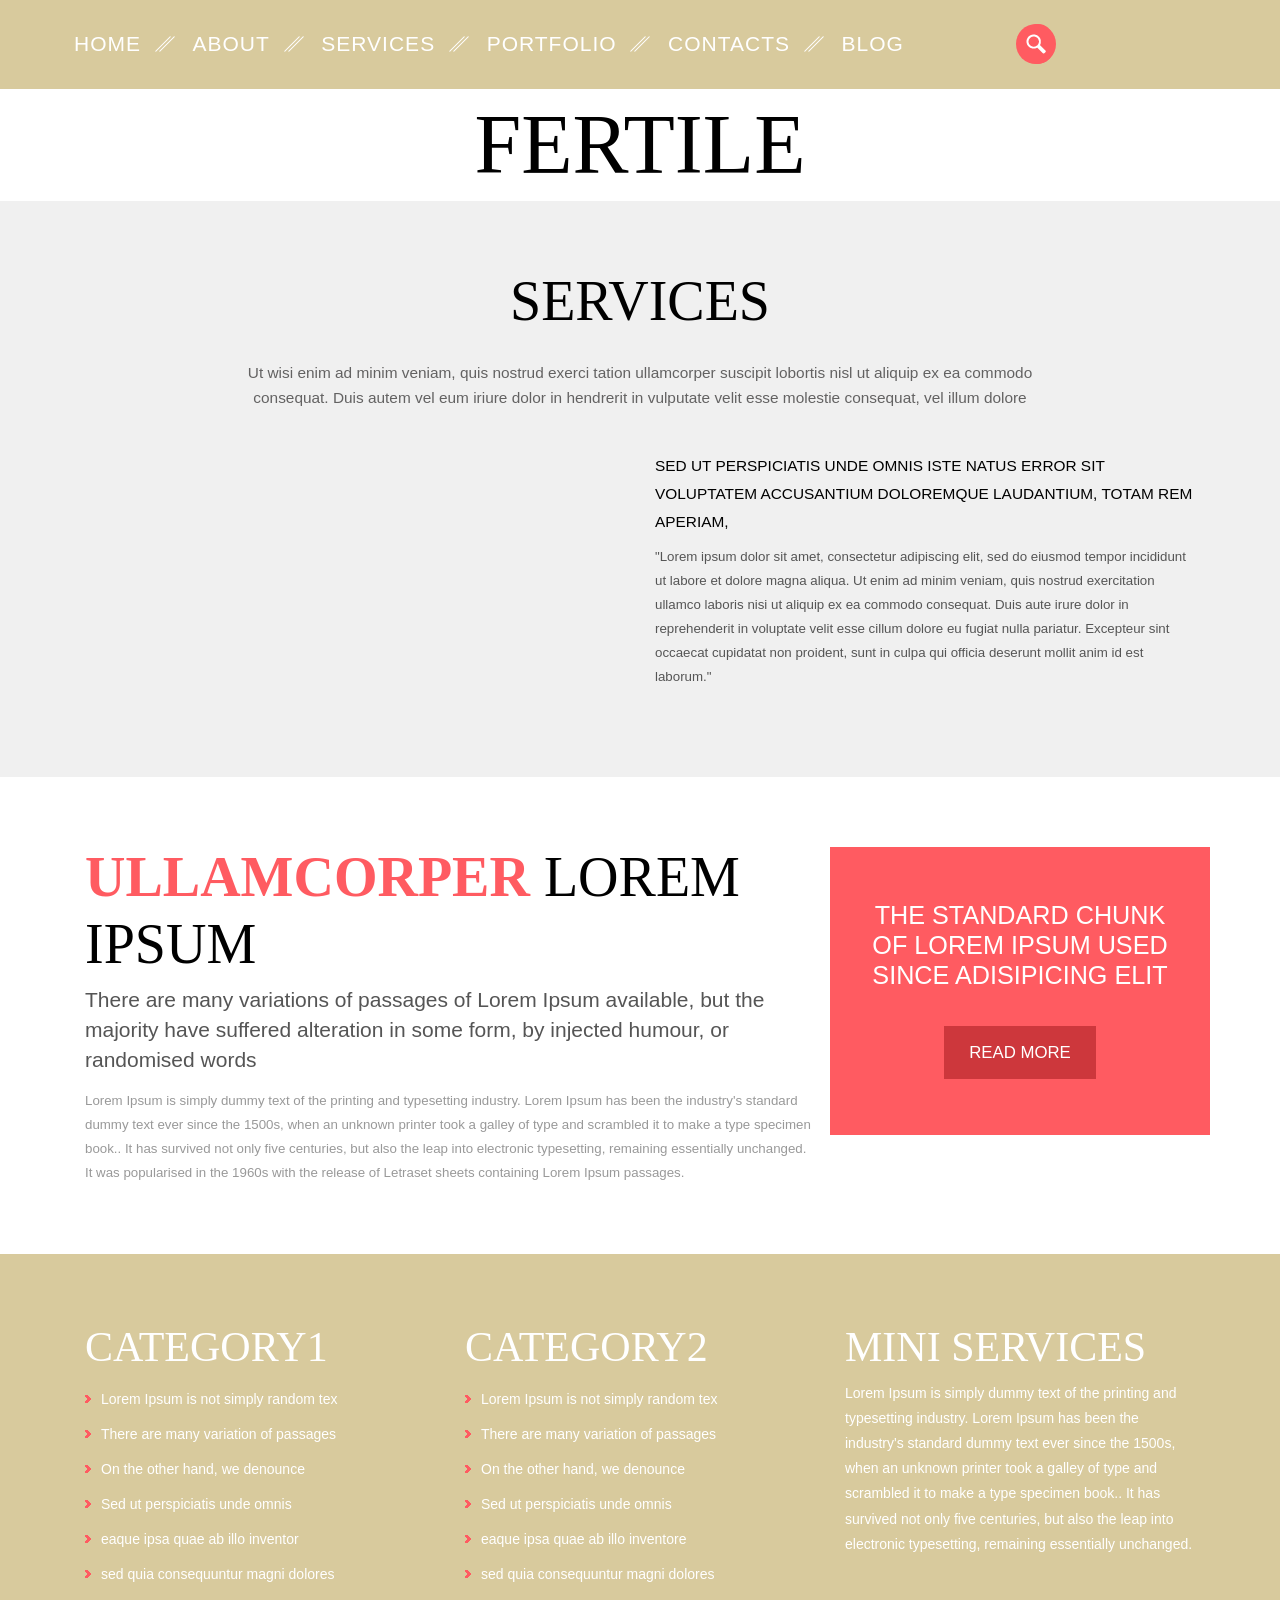
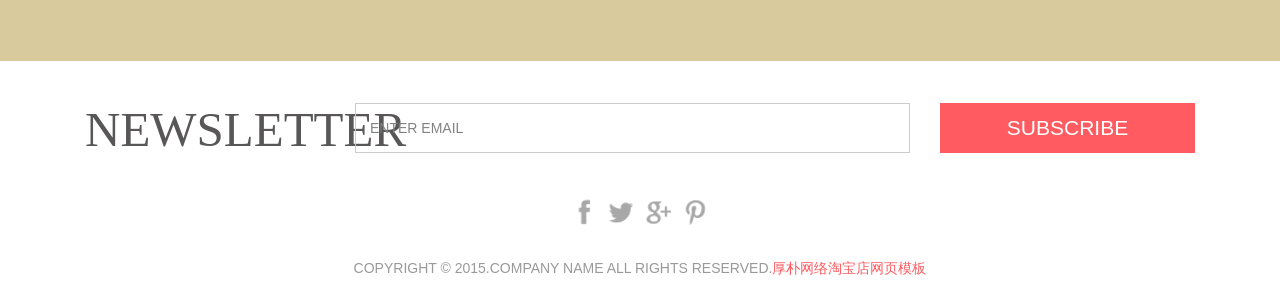
<file: 蔬菜私房菜馆网站模板是一款适合美食行业网站HTML5企业网站模板下载。/moban675/services.html>
<!DOCTYPE html>
<html>
<head>
<title>Services</title>
<meta name="viewport" content="width=device-width, initial-scale=1">
<meta http-equiv="Content-Type" content="text/html; charset=utf-8" />
<meta name="keywords" content="Fertile Responsive web template, Bootstrap Web Templates, Flat Web Templates, Andriod Compatible web template, 
Smartphone Compatible web template, free webdesigns for Nokia, Samsung, LG, SonyErricsson, Motorola web design" />
<script type="application/x-javascript"> addEventListener("load", function() { setTimeout(hideURLbar, 0); }, false); function hideURLbar(){ window.scrollTo(0,1); } </script>
<link href="css/bootstrap.css" rel="stylesheet" type="text/css" media="all" />
<!-- jQuery (necessary for Bootstrap's JavaScript plugins) -->
<script src="js/jquery.min.js"></script>
<!-- Custom Theme files -->
<!--theme-style-->
<link href="css/style.css" rel="stylesheet" type="text/css" media="all" />	
<!--//theme-style-->
<!--fonts-->
<link href='#css?family=Squada+One' rel='stylesheet' type='text/css'>
<link href='#css?family=Raleway:100,200,300,400,500,600,700,800,900' rel='stylesheet' type='text/css'>
<!--//fonts-->
</head>
<body> 
<!--header-->
	<div class="header">
		<div class="header-top">
			<div class="container">
				<div class="top-nav">
					<span class="menu"> </span>
					<ul>
						<li><a href="index.html"><span data-hover="HOME">Home</span></a><label> </label></li>
						<li><a href="about.html"> <span data-hover="ABOUT">About</span></a><label> </label></li>
						<li><a href="services.html"><span data-hover="SERVICES">SERVICES</span></a><label> </label></li>
						<li><a href="typography.html"><span data-hover="PORTFOLIO">Portfolio</span></a><label> </label></li>
						<li><a href="contact.html"><span data-hover="CONTACTS">CONTACTS</span></a><label> </label></li>
						<li><a href="blog.html"><span data-hover="BLOG">BLOG</span></a></li>
					</ul>
					<!--script-->
				 <script>
					$("span.menu").click(function(){
						$(".top-nav ul").slideToggle(500, function(){
						});
					});
			     </script>
				</div>
				 <div class="search-box">
					    <div id="sb-search" class="sb-search">
							<form>
								<input class="sb-search-input" placeholder="Enter your search term..." type="search" name="search" id="search">
								<input class="sb-search-submit" type="submit" value="">
								<span class="sb-icon-search"> </span>
							</form>
						</div>
				    </div>
					<!-- search-scripts -->
					<script src="js/classie.js"></script>
					<script src="js/uisearch.js"></script>
						<script>
							new UISearch( document.getElementById( 'sb-search' ) );
						</script>
					<!-- //search-scripts -->
			        <div class="clearfix"> </div>
		    </div>
		</div>
		<div class="header-bottom">
			<div class="container">
			  <div class="logo">
			   <h1><a href="index.html">Fertile</a></h1>
			 </div>
			</div>
		</div>
	</div>
	<!--content-->
	<div class="content">
	   
	     <div class="services-top-top">	
		   <div class="container">	
			<div class="services-top">		
				<h3>services</h3>
				<p>Ut wisi enim ad minim veniam, quis nostrud exerci tation ullamcorper suscipit lobortis nisl ut aliquip ex ea commodo consequat. Duis autem vel eum iriure dolor in hendrerit in vulputate velit esse molestie consequat, vel illum dolore </p>
			</div>
			<div class="services_bottom">
				<div class="col-md-6 video">
					<iframe src="https://www.youtube.com/embed/xl9xop8uBo4" frameborder="0" allowfullscreen></iframe>
				</div>
				<div class="col-md-6 service_box1">
					<h4>Sed ut perspiciatis unde omnis iste natus error sit voluptatem accusantium doloremque laudantium, totam rem aperiam,</h4>
					<p>"Lorem ipsum dolor sit amet, consectetur adipiscing elit, sed do eiusmod tempor incididunt ut labore et dolore magna aliqua. Ut enim ad minim veniam, quis nostrud exercitation ullamco laboris nisi ut aliquip ex ea commodo consequat. Duis aute irure dolor in reprehenderit in voluptate velit esse cillum dolore eu fugiat nulla pariatur. Excepteur sint occaecat cupidatat non proident, sunt in culpa qui officia deserunt mollit anim id est laborum."</p>
				</div>
				<div class="clearfix"> </div>
			</div>
			</div>
			</div>
			<div class="container">
				<div class="services-bottom-in">
					<div class="col-md-8 content-middle">
						<h4><label>ullamcorper</label> Lorem Ipsum</h4>
						<span class="many-left">There are many variations of passages of Lorem Ipsum available, but the majority have suffered alteration in some form, by injected humour, or randomised words</span>
						<p class="grid-para">Lorem Ipsum is simply dummy text of the printing and typesetting industry. Lorem Ipsum has been the industry's standard dummy text ever since the 1500s, when an unknown printer took a galley of type and scrambled it to make a type specimen book.. It has survived not only five centuries, but also the leap into electronic typesetting, remaining essentially unchanged. It was popularised in the 1960s with the release of Letraset sheets containing Lorem Ipsum passages.</p>
					</div>
					<div class="col-md-4 stand">
						<p>The standard chunk of Lorem Ipsum used since adisipicing elit</p>
						<a href="#" class="more-in">READ MORE</a>
					</div>
					<div class="clearfix"> </div>
				</div>
			</div>
			<div class="bottom-in-ser">
			 <div class="container">
			   <div class=" col-md-4 grid-categories">
					<h4>Category1</h4>
					<ul class="popular ">
						<li><a href="#"><span class="dot"> </span>Lorem Ipsum is not simply random tex</a></li>
						<li><a href="#"><span class="dot"> </span>There are many variation of passages</a></li>
						<li><a href="#"><span class="dot"> </span>On the other hand, we denounce</a></li>
						<li><a href="#"><span class="dot"> </span>Sed ut perspiciatis unde omnis</a></li>
						<li><a href="#"><span class="dot"> </span>eaque ipsa quae ab illo inventor</a></li>
						<li><a href="#"><span class="dot"> </span>sed quia consequuntur magni dolores</a></li>
					</ul>
				</div>
				<div class=" col-md-4 grid-categories">
					<h4>Category2</h4>
					<ul class="popular ">
						<li><a href="#"><span class="dot"> </span>Lorem Ipsum is not simply random tex</a></li>
						<li><a href="#"><span class="dot"> </span>There are many variation of passages</a></li>
						<li><a href="#"><span class="dot"> </span>On the other hand, we denounce</a></li>
						<li><a href="#"><span class="dot"> </span>Sed ut perspiciatis unde omnis</a></li>
						<li><a href="#"><span class="dot"> </span>eaque ipsa quae ab illo inventore</a></li>
						<li><a href="#"><span class="dot"> </span>sed quia consequuntur magni dolores</a></li>
					</ul>
				</div>
				<div class=" col-md-4 grid-categories">
					<h4>Mini Services</h4>
					<p >Lorem Ipsum is simply dummy text of the printing and typesetting industry. Lorem Ipsum has been the industry's standard dummy text ever since the 1500s, when an unknown printer took a galley of type and scrambled it to make a type specimen book.. It has survived not only five centuries, but also the leap into electronic typesetting, remaining essentially unchanged.</p>
				</div>
				<div class="clearfix"> </div>
			</div>
		  </div>
		
	</div>
	<!--footer-->
	<div class="footer">
	  <div class="container">
		<div class="footer-top">
			<div class="col-md-3 footer-in">
			<h5>Newsletter</h5>
			</div>
			<div class="col-md-6 mail">
				<input type="text" value="ENTER EMAIL" onfocus="this.value='';" onblur="if (this.value == '') {this.value ='ENTER EMAIL';}">
			</div>
			<div class="col-md-3 send">
				<input type="submit" value="SUBSCRIBE" >
			</div>
			<div class="clearfix"> </div>
		 </div>
		 <div class="foter-bottom">
			<ul class="social-ic-icons">
				<li class="facebook"><a href="#"><span> </span></a></li>
				<li class="twitter"><a href="#"><span> </span></a></li>
				<li class="gmail"><a href="#"><span> </span></a></li>
				<li class="print"><a href="#"><span> </span></a></li>
			</ul>
		    <p class="footer-grid">Copyright &copy; 2015.Company name All rights reserved.<a target="_blank" href="http://guantaow.taobao.com/">厚朴网络淘宝店</a><a target="_blank" href="http://www.moobnn.com">网页模板</a></p>
			</div>
		</div>
	</div>
</body>
</html>
</file>
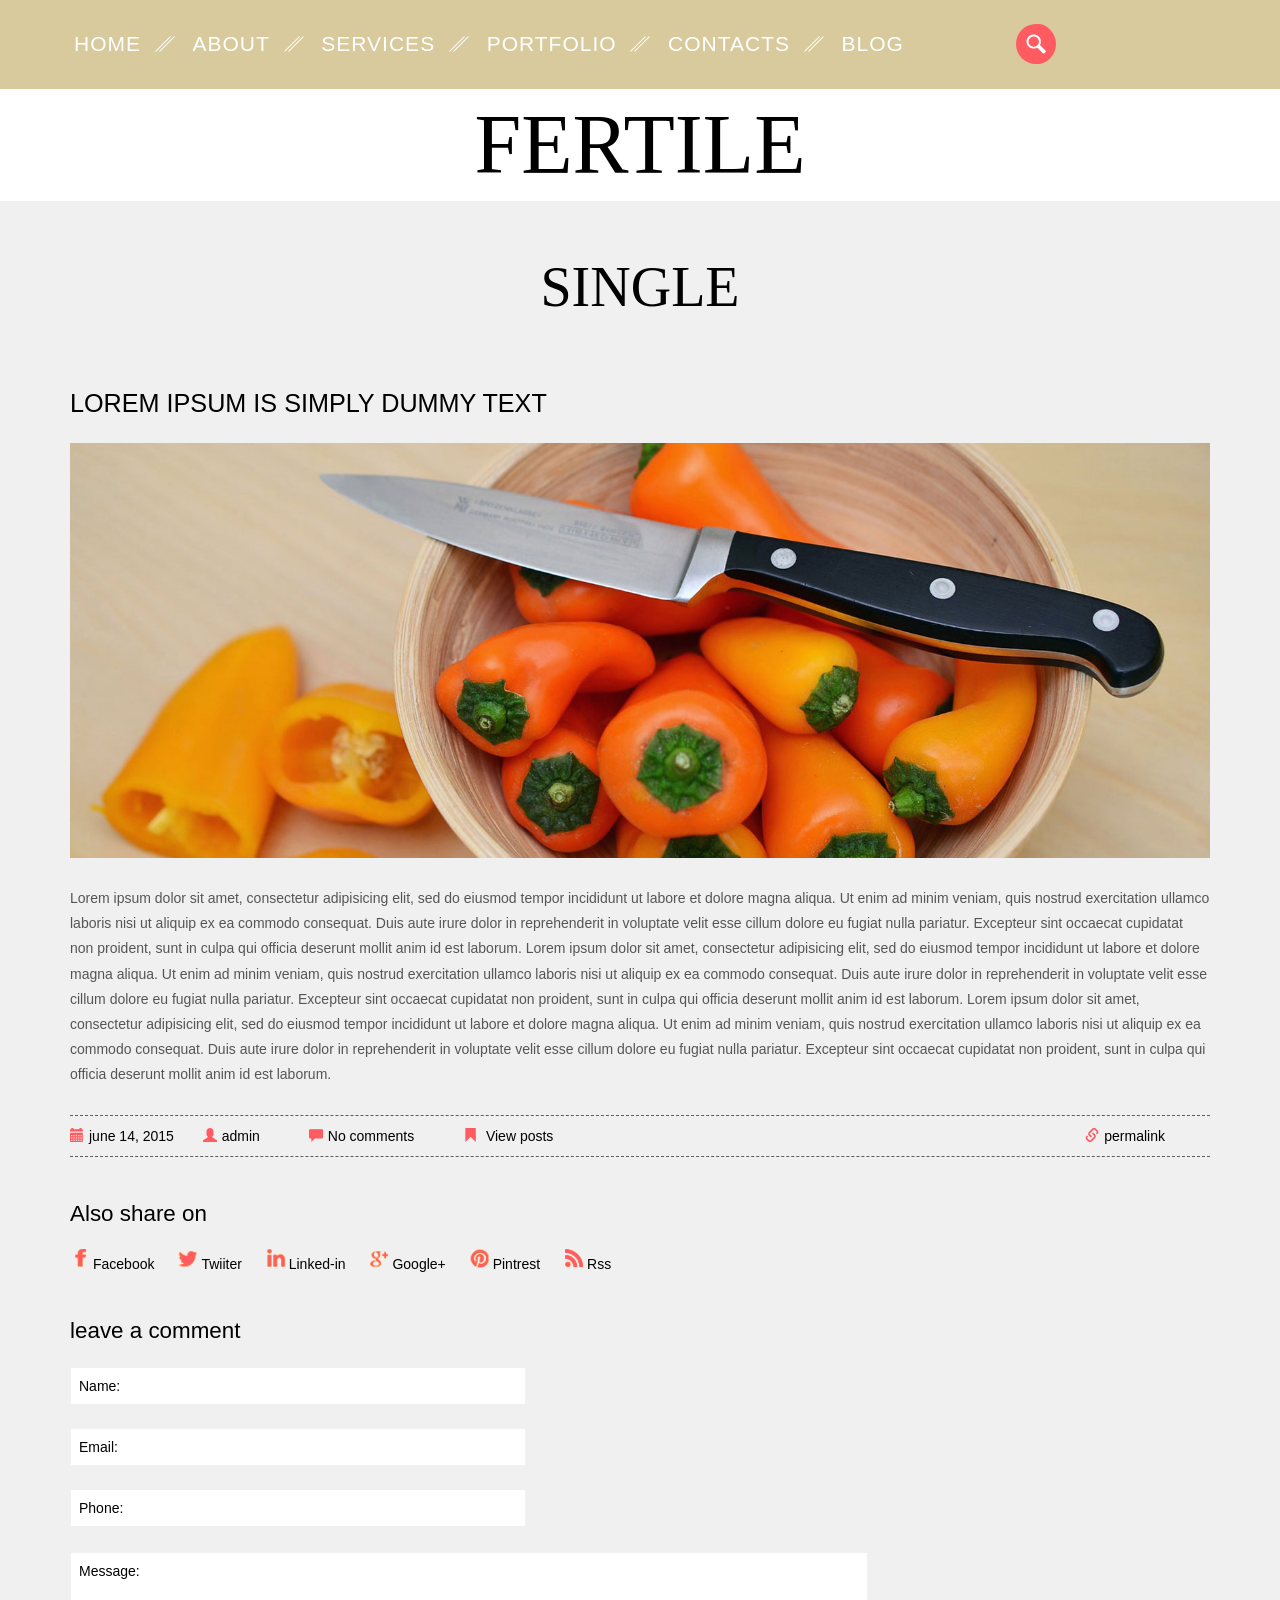
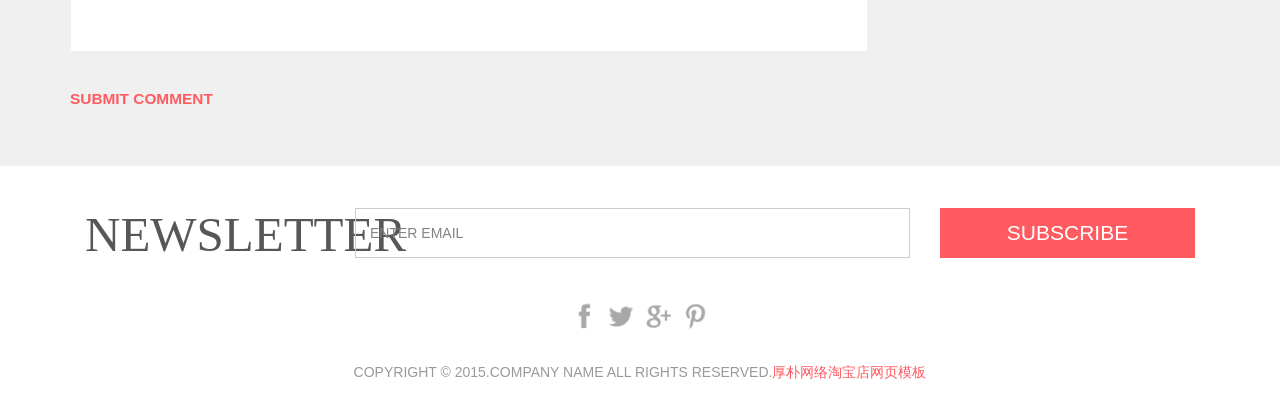
<file: 蔬菜私房菜馆网站模板是一款适合美食行业网站HTML5企业网站模板下载。/moban675/single.html>
<!DOCTYPE html>
<html>
<head>
<title>Single</title>
<meta name="viewport" content="width=device-width, initial-scale=1">
<meta http-equiv="Content-Type" content="text/html; charset=utf-8" />
<meta name="keywords" content="Fertile Responsive web template, Bootstrap Web Templates, Flat Web Templates, Andriod Compatible web template, 
Smartphone Compatible web template, free webdesigns for Nokia, Samsung, LG, SonyErricsson, Motorola web design" />
<script type="application/x-javascript"> addEventListener("load", function() { setTimeout(hideURLbar, 0); }, false); function hideURLbar(){ window.scrollTo(0,1); } </script>
<link href="css/bootstrap.css" rel="stylesheet" type="text/css" media="all" />
<!-- jQuery (necessary for Bootstrap's JavaScript plugins) -->
<script src="js/jquery.min.js"></script>
<!-- Custom Theme files -->
<!--theme-style-->
<link href="css/style.css" rel="stylesheet" type="text/css" media="all" />	
<!--//theme-style-->
<!--fonts-->
<link href='#css?family=Squada+One' rel='stylesheet' type='text/css'>
<link href='#css?family=Raleway:100,200,300,400,500,600,700,800,900' rel='stylesheet' type='text/css'>
<!--//fonts-->
</head>
<body> 
<!--header-->
	<div class="header">
		<div class="header-top">
			<div class="container">
				<div class="top-nav">
					<span class="menu"> </span>
					<ul>
						<li><a href="index.html"><span data-hover="HOME">Home</span></a><label> </label></li>
						<li><a href="about.html"> <span data-hover="ABOUT">About</span></a><label> </label></li>
						<li><a href="services.html"><span data-hover="SERVICES">SERVICES</span></a><label> </label></li>
						<li><a href="typography.html"><span data-hover="PORTFOLIO">Portfolio</span></a><label> </label></li>
						<li><a href="contact.html"><span data-hover="CONTACTS">CONTACTS</span></a><label> </label></li>
						<li><a href="blog.html"><span data-hover="BLOG">BLOG</span></a></li>
					</ul>
					<!--script-->
				<script>
					$("span.menu").click(function(){
						$(".top-nav ul").slideToggle(500, function(){
						});
					});
			</script>
				</div>
				 <div class="search-box">
					    <div id="sb-search" class="sb-search">
							<form>
								<input class="sb-search-input" placeholder="Enter your search term..." type="search" name="search" id="search">
								<input class="sb-search-submit" type="submit" value="">
								<span class="sb-icon-search"> </span>
							</form>
						</div>
				    </div>
					<!-- search-scripts -->
					<script src="js/classie.js"></script>
					<script src="js/uisearch.js"></script>
						<script>
							new UISearch( document.getElementById( 'sb-search' ) );
						</script>
					<!-- //search-scripts -->
			<div class="clearfix"> </div>
		  </div>
		</div>
		<div class="header-bottom">
			<div class="container">
			  <div class="logo">
			   <h1><a href="index.html">Fertile</a></h1>
			  </div>
			</div>
		</div>
	</div>
	<!--content-->
	<div class="content">
	   <div class="single">
		     <div class="container">	
						<div class="single-header">
							<h3>Single</h3>
						</div>
						<div class="single-page-artical">
								<div class="artical-content">
									<h3>Lorem Ipsum is simply dummy text</h3>
									<img class="img-responsive" src="images/banner1.jpg">
									<p>Lorem ipsum dolor sit amet, consectetur adipisicing elit, sed do eiusmod tempor incididunt ut labore et dolore magna aliqua. Ut enim ad minim veniam, quis nostrud exercitation ullamco laboris nisi ut aliquip ex ea commodo consequat. Duis aute irure dolor in reprehenderit in voluptate velit esse cillum dolore eu fugiat nulla pariatur. Excepteur sint occaecat cupidatat non proident, sunt in culpa qui officia deserunt mollit anim id est laborum.
									Lorem ipsum dolor sit amet, consectetur adipisicing elit, sed do eiusmod tempor incididunt ut labore et dolore magna aliqua. Ut enim ad minim veniam, quis nostrud exercitation ullamco laboris nisi ut aliquip ex ea commodo consequat. Duis aute irure dolor in reprehenderit in voluptate velit esse cillum dolore eu fugiat nulla pariatur. Excepteur sint occaecat cupidatat non proident, sunt in culpa qui officia deserunt mollit anim id est laborum.
								 Lorem ipsum dolor sit amet, consectetur adipisicing elit, sed do eiusmod tempor incididunt ut labore et dolore magna aliqua. Ut enim ad minim veniam, quis nostrud exercitation ullamco laboris nisi ut aliquip ex ea commodo consequat. Duis aute irure dolor in reprehenderit in voluptate velit esse cillum dolore eu fugiat nulla pariatur. Excepteur sint occaecat cupidatat non proident, sunt in culpa qui officia deserunt mollit anim id est laborum.</p>
								    </div>
								    <div class="artical-links">
		  						 	<ul>
		  						 		<li><span class="glyphicon glyphicon-calendar user"> </span><span>june 14, 2015</span></li>
		  						 		<li><a href="#"><span class="glyphicon glyphicon-user user"> </span><span>admin</span></a></li>
		  						 		<li><a href="#"><span class="glyphicon glyphicon-comment user"> </span><span>No comments</span></a></li>
		  						 		<li><a href="#"><span class="glyphicon glyphicon-bookmark user"> </span> <span>View posts</span></a></li>
		  						 		<li><a href="#"><span class="glyphicon glyphicon-link user"> </span><span>permalink</span></a></li>
		  						 	</ul>
		  						 </div>
		  						 <div class="share-artical">
		  						 	<h3> Also share on</h3>
		  						 	<ul>
		  						 		<li><a href="#"><span class="face"> </span>Facebook</a></li>
		  						 		<li><a href="#"><span class="twitter"> </span>Twiiter</a></li>
		  						 		<li><a href="#"><span class="link-in"> </span>Linked-in</a></li>
		  						 		<li><a href="#"><span class="google"> </span>Google+</a></li>
		  						 		<li><a href="#"><span class="pin"> </span>Pintrest</a></li>
		  						 		<li><a href="#"><span class="rss"> </span>Rss</a></li>
		  						 	</ul>
		  						 </div>
		  						 <div class="artical-commentbox">
		  						 	<h3>leave a comment</h3>
		  						 	<div class="table-form">
									<form>
										<input type="text" class="textbox" value="Name:" onfocus="this.value = '';" onblur="if (this.value == '') {this.value = 'Name';}">
										<input type="text" class="textbox" value="Email:" onfocus="this.value = '';" onblur="if (this.value == '') {this.value = 'Email';}">
										<input type="text" class="textbox" value="Phone:" onfocus="this.value = '';" onblur="if (this.value == '') {this.value = 'Phone';}">
										<textarea value="Message:" onfocus="this.value = '';" onblur="if (this.value == '') {this.value = 'Message';}">Message:</textarea>	
									</form>
									<a href="#">submit comment</a>
								</div>
		  						 </div>
							</div>
						<div class="clearfix"> </div>
					</div>
				<!---End-blog----->
		   </div>
	</div>	
	<!--footer-->
	<div class="footer">
		<div class="container">
		<div class="footer-top">
			<div class="col-md-3 footer-in">
			<h5>Newsletter</h5>
			</div>
			<div class="col-md-6 mail">
				<input type="text" value="ENTER EMAIL" onfocus="this.value='';" onblur="if (this.value == '') {this.value ='ENTER EMAIL';}">
			</div>
			<div class="col-md-3 send">
				<input type="submit" value="SUBSCRIBE" >
			</div>
			<div class="clearfix"> </div>
		</div>
			<div class="foter-bottom">
					<ul class="social-ic-icons">
						<li class="facebook"><a href="#"><span> </span></a></li>
						<li class="twitter"><a href="#"><span> </span></a></li>
						<li class="gmail"><a href="#"><span> </span></a></li>
						<li class="print"><a href="#"><span> </span></a></li>
					</ul>
				 <p class="footer-grid">Copyright &copy; 2015.Company name All rights reserved.<a target="_blank" href="http://guantaow.taobao.com/">厚朴网络淘宝店</a><a target="_blank" href="http://www.moobnn.com">网页模板</a></p>
			</div>
		</div>
	</div>
</body>
</html>
</file>
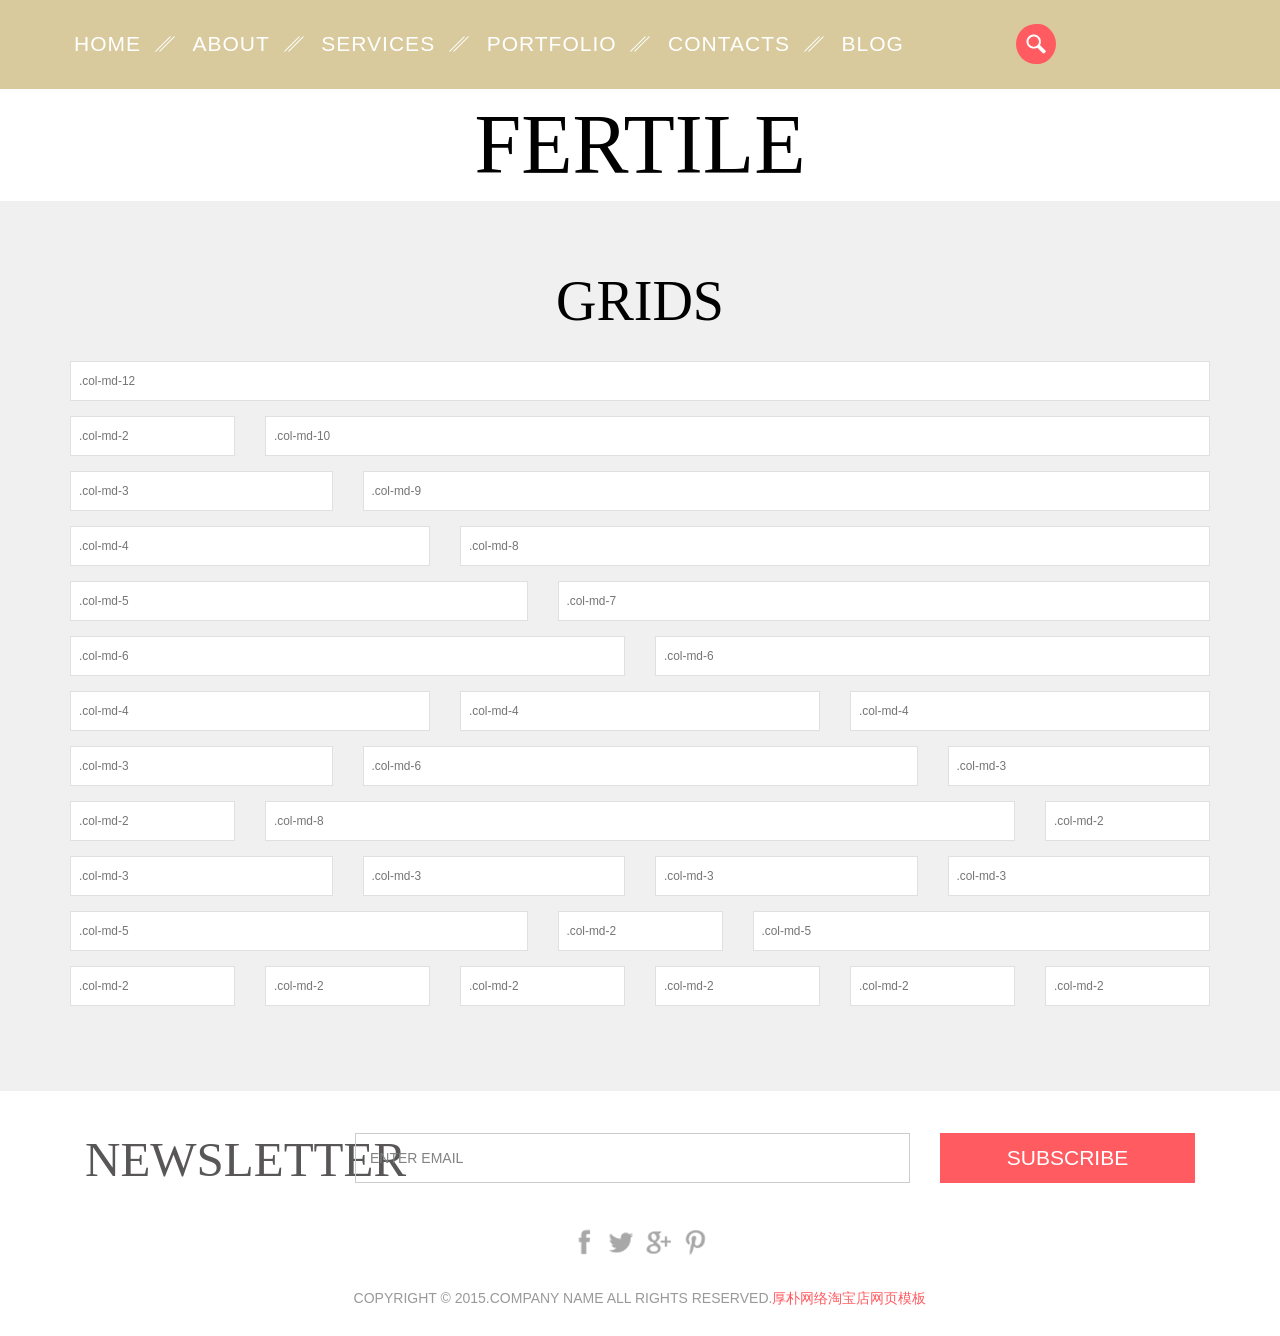
<file: 蔬菜私房菜馆网站模板是一款适合美食行业网站HTML5企业网站模板下载。/moban675/typography.html>
<!DOCTYPE html>
<html>
<head>
<title>Typography</title>
<meta name="viewport" content="width=device-width, initial-scale=1">
<meta http-equiv="Content-Type" content="text/html; charset=utf-8" />
<meta name="keywords" content="Fertile Responsive web template, Bootstrap Web Templates, Flat Web Templates, Andriod Compatible web template, 
Smartphone Compatible web template, free webdesigns for Nokia, Samsung, LG, SonyErricsson, Motorola web design" />
<script type="application/x-javascript"> addEventListener("load", function() { setTimeout(hideURLbar, 0); }, false); function hideURLbar(){ window.scrollTo(0,1); } </script>
<link href="css/bootstrap.css" rel="stylesheet" type="text/css" media="all" />
<!-- jQuery (necessary for Bootstrap's JavaScript plugins) -->
<script src="js/jquery.min.js"></script>
<!-- Custom Theme files -->
<!--theme-style-->
<link href="css/style.css" rel="stylesheet" type="text/css" media="all" />	
<!--//theme-style-->
<!--fonts-->
<link href='#css?family=Squada+One' rel='stylesheet' type='text/css'>
<link href='#css?family=Raleway:100,200,300,400,500,600,700,800,900' rel='stylesheet' type='text/css'>
<!--//fonts-->
</head>
<body> 
<!--header-->
	<div class="header">
		<div class="header-top">
			<div class="container">
				<div class="top-nav">
					<span class="menu"> </span>
					<ul>
						<li><a href="index.html"><span data-hover="HOME">Home</span></a><label> </label></li>
						<li><a href="about.html"> <span data-hover="ABOUT">About</span></a><label> </label></li>
						<li><a href="services.html"><span data-hover="SERVICES">SERVICES</span></a><label> </label></li>
						<li><a href="typography.html"><span data-hover="PORTFOLIO">Portfolio</span></a><label> </label></li>
						<li><a href="contact.html"><span data-hover="CONTACTS">CONTACTS</span></a><label> </label></li>
						<li><a href="blog.html"><span data-hover="BLOG">BLOG</span></a></li>
					</ul>
					<!--script-->
				<script>
					$("span.menu").click(function(){
						$(".top-nav ul").slideToggle(500, function(){
						});
					});
			</script>
				</div>
				 <div class="search-box">
					    <div id="sb-search" class="sb-search">
							<form>
								<input class="sb-search-input" placeholder="Enter your search term..." type="search" name="search" id="search">
								<input class="sb-search-submit" type="submit" value="">
								<span class="sb-icon-search"> </span>
							</form>
						</div>
				    </div>
					<!-- search-scripts -->
					<script src="js/classie.js"></script>
					<script src="js/uisearch.js"></script>
						<script>
							new UISearch( document.getElementById( 'sb-search' ) );
						</script>
					<!-- //search-scripts -->
			<div class="clearfix"> </div>
		</div>
		</div>
		<div class="header-bottom">
			<div class="container">
			  <div class="logo">
			   <h1><a href="index.html">Fertile</a></h1>
			  </div>
			</div>
		</div>
	</div>
    <!--content-->
    <div class="typo">
	   <div class="container">
	    <h2>Grids</h2>
		<div class="form-group">
		  <div class="row">
			<div class="col-md-12">
				<input type="text" class="form-control1" placeholder=".col-md-12">
			</div>
			<div class="clearfix"> </div>
		   </div>
		</div>
		<div class="form-group">
			<div class="row">
				<div class="col-md-2 grid_box1">
					<input type="text" class="form-control1" placeholder=".col-md-2">
				</div>
				<div class="col-md-10">
					<input type="text" class="form-control1" placeholder=".col-md-10">
				</div>
				<div class="clearfix"> </div>
			</div>
		</div>
		<div class="form-group">
			<div class="row">
				<div class="col-md-3 grid_box1">
					<input type="text" class="form-control1" placeholder=".col-md-3">
				</div>
				<div class="col-md-9">
					<input type="text" class="form-control1" placeholder=".col-md-9">
				</div>
				<div class="clearfix"> </div>
			</div>
		</div>
		<div class="form-group">
			<div class="row">
				<div class="col-md-4 grid_box1">
					<input type="text" class="form-control1" placeholder=".col-md-4">
				</div>
				<div class="col-md-8">
					<input type="text" class="form-control1" placeholder=".col-md-8">
				</div>
				<div class="clearfix"> </div>
			</div>
		</div>	
		<div class="form-group">
			<div class="row">
				<div class="col-md-5 grid_box1">
					<input type="text" class="form-control1" placeholder=".col-md-5">
				</div>
				<div class="col-md-7">
					<input type="text" class="form-control1" placeholder=".col-md-7">
				</div>
				<div class="clearfix"> </div>
			</div>
		</div>	
		<div class="form-group">
			<div class="row">
				<div class="col-md-6 grid_box1">
					<input type="text" class="form-control1" placeholder=".col-md-6">
				</div>
				<div class="col-md-6">
					<input type="text" class="form-control1" placeholder=".col-md-6">
				</div>
				<div class="clearfix"> </div>
			</div>
		   </div>	
		   <div class="form-group">
		<div class="row">
			<div class="col-md-4 grid_box1">
				<input type="text" class="form-control1" placeholder=".col-md-4">
			</div>
			<div class="col-md-4 grid_box1">
				<input type="text" class="form-control1" placeholder=".col-md-4">
			</div>
			<div class="col-md-4">
				<input type="text" class="form-control1" placeholder=".col-md-4">
			</div>
			<div class="clearfix"> </div>
		</div>
		   </div>	
		   <div class="form-group">
		<div class="row">
			<div class="col-md-3 grid_box1">
				<input type="text" class="form-control1" placeholder=".col-md-3">
			</div>
			<div class="col-md-6 grid_box1">
				<input type="text" class="form-control1" placeholder=".col-md-6">
			</div>
			<div class="col-md-3">
				<input type="text" class="form-control1" placeholder=".col-md-3">
			</div>
			<div class="clearfix"> </div>
		</div>
		   </div>	
		   <div class="form-group">
		<div class="row">
			<div class="col-md-2 grid_box1">
				<input type="text" class="form-control1" placeholder=".col-md-2">
			</div>
			<div class="col-md-8 grid_box1">
				<input type="text" class="form-control1" placeholder=".col-md-8">
			</div>
			<div class="col-md-2">
				<input type="text" class="form-control1" placeholder=".col-md-2">
			</div>
			<div class="clearfix"> </div>
		</div>
		   </div>	
		   <div class="form-group">
		<div class="row">
			<div class="col-md-3 grid_box1">
				<input type="text" class="form-control1" placeholder=".col-md-3">
			</div>
			<div class="col-md-3 grid_box1">
				<input type="text" class="form-control1" placeholder=".col-md-3">
			</div>
			<div class="col-md-3 grid_box1">
				<input type="text" class="form-control1" placeholder=".col-md-3">
			</div>
			<div class="col-md-3">
				<input type="text" class="form-control1" placeholder=".col-md-3">
			</div>
			<div class="clearfix"> </div>
		</div>
		   </div>	
		   <div class="form-group">
		<div class="row">
			<div class="col-md-5 grid_box1">
				<input type="text" class="form-control1" placeholder=".col-md-5">
			</div>
			<div class="col-md-2 grid_box1">
				<input type="text" class="form-control1" placeholder=".col-md-2">
			</div>
			<div class="col-md-5">
				<input type="text" class="form-control1" placeholder=".col-md-5">
			</div>
			<div class="clearfix"> </div>
		</div>
		   </div>	
		   <div class="form-group mb-n">
			<div class="row">
				<div class="col-md-2 grid_box1">
					<input type="text" class="form-control1" placeholder=".col-md-2">
				</div>
				<div class="col-md-2 grid_box1">
					<input type="text" class="form-control1" placeholder=".col-md-2">
				</div>
				<div class="col-md-2 grid_box1">
					<input type="text" class="form-control1" placeholder=".col-md-2">
				</div>
				<div class="col-md-2 grid_box1">
					<input type="text" class="form-control1" placeholder=".col-md-2">
				</div>
				<div class="col-md-2 grid_box1">
					<input type="text" class="form-control1" placeholder=".col-md-2">
				</div>
				<div class="col-md-2">
					<input type="text" class="form-control1" placeholder=".col-md-2">
				</div>
				<div class="clearfix"> </div>
			</div>
		   </div>	
         </div>
	</div>	
	<!--footer-->
	<div class="footer">
		<div class="container">
		<div class="footer-top">
			<div class="col-md-3 footer-in">
			<h5>Newsletter</h5>
			</div>
			<div class="col-md-6 mail">
				<input type="text" value="ENTER EMAIL" onfocus="this.value='';" onblur="if (this.value == '') {this.value ='ENTER EMAIL';}">
			</div>
			<div class="col-md-3 send">
				<input type="submit" value="SUBSCRIBE" >
			</div>
			<div class="clearfix"> </div>
		</div>
			<div class="foter-bottom">
					<ul class="social-ic-icons">
						<li class="facebook"><a href="#"><span> </span></a></li>
						<li class="twitter"><a href="#"><span> </span></a></li>
						<li class="gmail"><a href="#"><span> </span></a></li>
						<li class="print"><a href="#"><span> </span></a></li>
					</ul>
				 <p class="footer-grid">Copyright &copy; 2015.Company name All rights reserved.<a target="_blank" href="http://guantaow.taobao.com/">厚朴网络淘宝店</a><a target="_blank" href="http://www.moobnn.com">网页模板</a></p>
			</div>
		</div>
	</div>
</body>
</html>
</file>
<file: 蔬菜私房菜馆网站模板是一款适合美食行业网站HTML5企业网站模板下载。/moban675/css/style.css>
h4, h5, h6,
h1, h2, h3 {margin-top: 0;}
ul, ol {margin: 0;}
p {margin: 0;}
html, body{
	background:#fff;
	font-family: 'Raleway', sans-serif;
}
body a{
	transition: 0.5s all;
	-webkit-transition: 0.5s all;
	-o-transition: 0.5s all;
	-moz-transition: 0.5s all;
	-ms-transition: 0.5s all;
}
.header-top{
	background:#D8CA9D;
	padding: 1em 0;
}
.logo h1{
	font-family: 'Squada One', cursive;
    font-size:6em;
    text-transform: uppercase;
}
.logo h1 a{
	color:#000;
}
.logo h1 a:hover{
	text-decoration:none;
}
.top-nav{
	float:left;
}
.top-nav ul li{
	display: inline-block;
}
ul{
	padding:0;
	margin:0;
}
.top-nav ul li label {
	background: url(../images/line.png) -5px 0px no-repeat;
	width: 20px;
	height: 24px;
	display: inline-block;
	margin:1.2em 0.7em  0;
	vertical-align: top;
}
/*----*/
/* Effect 5: same word slide in */
.top-nav ul li a {
	overflow: hidden;
	padding: 0 4px;
}
.top-nav ul li a span {
	position: relative;
	display: inline-block;
	-webkit-transition: -webkit-transform 0.3s;
	-moz-transition: -moz-transform 0.3s;
	transition: transform 0.3s;
}
.top-nav ul li a span::before {
	position: absolute;
	top: 100%;
	content: attr(data-hover);
	font-weight: 700;
	-webkit-transform: translate3d(0,0,0);
	-moz-transform: translate3d(0,0,0);
	transform: translate3d(0,0,0);
}
.top-nav ul li a:hover span,
.top-nav ul li a:focus span {
	-webkit-transform: translateY(-100%);
	-moz-transform: translateY(-100%);
	transform: translateY(-100%);
}
.top-nav ul li a {
	position: relative;
	display: inline-block;
	margin: 15px 0;
	outline: none;
	color: #fff;
	text-decoration: none;
	text-transform: uppercase;
	letter-spacing: 1px;
	font-weight: 400;
	
	font-size: 1.5em;
	height:26px;
}
.top-nav ul li a:hover{
	color:#FF5B61;
}
.top-nav ul li.active a:hover{
	color:#FF5B61;
}
/*----*/
.top-nav span.menu:before{
	content: url(../images/menu.png)no-repeat 0px 0px;
	cursor:pointer;	
	width:100%;
}
.top-nav span.menu{
	display: none;
}
/*--responsive media-quries--*/
@media(max-width:768px){
.top-nav ul{
	display: none;
	position:absolute;
	width:100%;
	z-index: 9999;
	left: 0%;
	margin:14px 0em;
	background:#FF5B61;
}
.top-nav ul li label{
	display:none;
}
.top-nav span.menu {
	display: block;
	width: 100%;
	position: relative;
	text-align: right;
	padding:0;
}
.top-nav ul li{
	display: block;
	float:none;
	padding: 0.8em 0;
	text-align: center;
}
.top-nav ul li a,.top-nav ul li.active a{
	color:#fff;
	border: none;
	padding: 0;
	background:none;
	margin:0;
}
.top-nav ul li a:hover{
	color:#000;
	border: none;
	background:none;
}
}
/*----*/
.search-box{
	float:right;
}
/*----*/
.sb-search {
	position: absolute;
	right:224px;
	width: 0%;
	min-width:42px;
	margin-top:10px;
	height:40px;
	float: right;
	overflow: hidden;
	-webkit-transition: width 0.3s;
	-moz-transition: width 0.3s;
	transition: width 0.3s;
	-webkit-backface-visibility: hidden;
	z-index: 999;
}
.sb-search-input {
	position: absolute;
	top: 0;
	right: 3px;
	border: none;
	outline: none;
	background:#FF5B61;
	width: 35%;
	height:40px;
	margin: 0;
	z-index: 10;
	padding: 5px 15px;
	font-size: 15px;
	color: #ffffff;
	border-radius:50px;
}
.sb-search-input::-webkit-input-placeholder {
	color: #ffffff;
}
.sb-search-input:-moz-placeholder {
	color: #ffffff;
}
.sb-search-input::-moz-placeholder {
	color: #efb480;
}
.sb-search-input:-ms-input-placeholder {
	color: #ffffff;
}
.sb-icon-search,.sb-search-submit  {
	width:30px;
	height:40px;
	display: block;
	position: absolute;
	right: 0;
	top: 0%;
	padding: 0;
	margin: 0;
	line-height:71px;
	text-align: center;
	cursor: pointer;
}
.sb-search-submit {
	background: url('../images/search.png') no-repeat -6px 10px;
	-ms-filter: "progid:DXImageTransform.Microsoft.Alpha(Opacity=0)"; /* IE 8 */
    filter: alpha(opacity=0); /* IE 5-7 */
    color: transparent;
	border: none;
	outline: none;
	z-index: -1;
	-webkit-appearance: none;
}
.sb-icon-search {
    background:#FF5B61 url('../images/search.png') no-repeat 3px 10px;
	z-index: 90;
	width: 40px;
	height: 40px;
	border-radius: 50px;
}
/* Open state */
.sb-search.sb-search-open,.no-js .sb-search {
	width:72%;
}
.sb-search.sb-search-open .sb-icon-search,.no-js .sb-search .sb-icon-search {
	background:  url('../images/search.png') no-repeat 3px 10px;
	color: #fff;
	z-index: 11;
}
.sb-search.sb-search-open .sb-search-submit,.no-js .sb-search .sb-search-submit {
	z-index: 90;
}
/*--header-bottom--*/
.logo{
	text-align:center;
	margin-top:10px;
}
.in-phone{
	float:left;
}
.top-tele,.in-phone-in,.number{
	float:right;
}
/*--- slider-css --*/
.slider {
	position: relative;
}
.rslides {
  position: relative;
  list-style: none;
  overflow: hidden;
  width: 100%;
  padding: 0;
  margin: 0;
}
.rslides li {
  -webkit-backface-visibility: hidden;
  position: absolute;
  display: none;
  width: 100%;
  left: 0;
  top: 0;
}
.rslides li:first-child {
  position: relative;
  display: block;
  float: left;
}
.rslides img {
  display: block;
  height: auto;
  float: left;
  width: 100%;
  border: 0;
}
.callbacks_tabs a:after {
	content: "\f111";
	font-size: 0;
	font-family: FontAwesome;
	visibility: visible;
	display: block;
	height: 10px;
	width: 130px;
	display: inline-block;
	background:#fff;
}
.callbacks_here a:after{
	background:#FF5B61;
}
.callbacks_tabs a{
	visibility:hidden;
}
.callbacks_tabs li{
	display:inline-block;
}
ul.callbacks_tabs.callbacks1_tabs {
	position: absolute;
	bottom: 14px;
	z-index: 999;
	right:9em;
}
.banner{
  display: block;
  z-index: 2;
  text-shadow: none;
  margin: 0;
  max-width: none;
  position: absolute;
  top: 29%;
  left: 16%;
  text-align: center;
  width: 71%;
}
.banner h2{
	margin:0 0 30px;
	color:#fff;
	font-size:8em;
	text-transform:uppercase;
	font-weight:bold;
	font-family: 'Squada One', cursive;
}
.banner h2 span {
	font-weight: 400;
}
.box_1  {
  position: relative;
  z-index: 2;
}
.box_1  {
  margin-bottom: -7px;
}
.box_1:before {
  background:#D8CA9D;
  display: block;
  position: absolute;
  top: 0;
  right: 0;
  bottom: 195px;
  left: 0;
  z-index: -1;
  content: '';
}
.box_1 > div {
  background: none;
  padding-top: 49px;
  padding-bottom: 98px;
}
.container-fluid:before, .container-fluid:after {
  content: " ";
  display: table;
}
.box_1:after {
  background: url(../images/box_bottom.png) no-repeat 50% 0%;
  display: block;
  position: absolute;
  right: 0;
  bottom: 0;
  left: 0;
  height: 195px;
  z-index: -1;
  content: '';
}
.style_1 {
  background:rgba(5, 5, 5, 0.42);
  position:relative;
}
.style_1-image{
  text-align: center;
}
span.leaf{
  font-size: 9em;
  color: #fff;
  position: absolute;
  top: 39%;
  right: 1%;
  opacity: 0.1;
}
.style_1 h4 {
  margin: 15px 0 0 0;
  color: #262324;
  font-size: 18px;
  text-transform: uppercase;
  text-align: center;
}
.style_1 {
  background-position: 100% 100%;
  padding: 23px 30px 30px 30px;
}
.style_1 h3{
  text-transform: uppercase;
  font-size: 1.5em;
  margin-bottom: 1em;
  color:#fff;
}
.style_1 p{
  color: #fff;
  font-size: 0.95em;
  line-height: 1.8em;
  margin-bottom: 1em;
}
span.arrow{
	font-size:2em;
	color:#fff;
}
/*--content--*/
.content-bottom-grid {
	padding: 4em 0;
}
.content-bottom{
	text-align:center;
}
.content-bottom h3{
	margin-bottom:20px;
	font-size:4em;
	color:#000;
	text-transform:uppercase;
	font-weight: 600;
	font-family: 'Squada One', cursive;
}
.content-bottom span{
	font-size:1.5em;
	color:#000;
	text-transform:uppercase;
}
.content-bottom p{
	margin: 2em 0 3em;
	font-size:0.95em;
	color:#999;
	line-height: 1.6em;
}
.in-content{
	float: left;
  width: 50%;
  background: #FF5B61;
  text-align: center;
  padding: 2em 1em 2.19em;
}
.in-content-in{
	float:left;
	width:50%;
}
.in-content h4{
    font-size:1.6em;
	color:#fff;
	margin-bottom: 12px;
	text-transform: uppercase;
}
.in-content p{
  margin: 0 0 20px;
  font-size: 0.95em;
  color: #fff;
  line-height: 1.5em;
}
p.in-due{
	font-size: 1.3em;
	color: #000;
    text-transform: uppercase;
    line-height:1.5em;
    text-align: center;
}
.bottom-in-set {
	padding: 3.5em 0;
}
.lot{
	width:100%;
}
.content-in-on{
	background:#D8CA9D;
	padding:4em 0 1em;
}
.item-in p {
	margin: 0 auto;
	width: 74%;
	font-size: 1.4em;
	color:#fff;
	line-height:1.5em;
}
.item-in {
	padding: 3em 0 7em;
	text-align:center;
}
.item-in span{
	color: #fff;
	font-size: 1.3em;
	padding: 1.5em 0 0;
	display: block;
}
.content-in-on h4{
	margin:0;
	font-size:4em;
	text-align:center;
	color:#fff;
	text-transform:uppercase;
	font-family: 'Squada One', cursive;
}
b.down-arrow{
	background: url(../images/img-sprite.png) -4px -210px no-repeat;
  width: 38px;
  height: 26px;
  display: block;
  text-align: left;
  position: absolute;
  top: 4em;
  left: 9.5em;
}
b.in-usa{
	background: url(../images/img-sprite.png) -48px -217px no-repeat;
	width: 38px;
	height: 25px;
	display: block;
	text-align: left;
	position: absolute;
	top:4em;
	right: 9.5em;
}
/*----*/
.wmuSlider {
	position: relative;
	overflow: hidden;
}
.wmuSlider .wmuSliderWrapper article img {
	max-width: 100%;
	width: auto;
	height: auto;
	display:block;
}
/* Default Skin */
.wmuSliderPagination {
	z-index: 2;
	position: absolute;
	right:46%;
	bottom:35px;
}
ul.wmuSliderPagination {
	padding:0;
}
.wmuSliderPagination li {
	float: left;
	margin: 0 8px 0 0;
	list-style-type: none;
}
.wmuSliderPagination a {
	text-indent: -9999px;
	display: block;
	width: 18px;
	height: 18px;
	margin: 5px 6px;
	background:#AD9E6D;
	border-radius: 100px;
	-webkit-border-radius: 100px;
	-o-border-radius: 100px;
	-moz-border-radius: 100px;
	-ms-border-radius: 100px;
}
.wmuSliderPagination a.wmuActive {
	background:#FF5B61;
}

/*--about--*/
.about_box{
	padding:5em 0;
}
.services-top-top h2, .bottom-in-ser h3, .about_box h3{
  color: #000;
  font-size: 4em;
  text-transform: uppercase;
  font-family: 'Squada One', cursive;
  margin-bottom:1em;
  text-align:center;
}
.bottom-in-ser h3{
  color:#fff;
}
.list.custom-list ul {
  margin: 0;
  padding: 0;
  list-style: none;
}
.list.custom-list ul li:first-child {
  margin: 0;
}
.list.custom-list ul li {
  width: 100%;
  overflow: hidden;
  margin: 30px 0 0 0;
  padding: 0;
  list-style: none;
}
.dropcap {
  display: block;
  float: left;
  color:#FF5B61;
  font-size: 50px;
  margin-right: 0.5em;
}
.item_content {
  overflow: hidden;
  text-align: right;
}
.list.custom-list ul li h5 {
  font-size: 1.1em;
  text-transform: uppercase;
  
  margin-top: 1em;
}
.list.custom-list ul li h5 a{
	color:#000;
}
.list.custom-list ul li p {
  display: block;
  font-style: normal;
  font-size:0.95em;
  line-height: 1.8em;
  color: #555;
}
p.m_1 {
  margin: 1em 0 0 0;
}
.testi-item blockquote {
  display: block;
  margin: 0;
  padding: 0 0 0 40px;
  border: none;
  background: url(../images/blockquote.png) left 5px no-repeat;
}
.testi-item blockquote > a {
  font-size:0.8125em;
  color: #fff;
  text-decoration: none;
  overflow: hidden;
  vertical-align: top;
}
.testi-item .testi-meta .user {
  font-size: 15px;
  line-height: 20px;
  font-style: normal;
  background: transparent;
  text-transform: capitalize;
  font-weight: 500;
  color: #fff;
  display: block;
  margin: 1em 0 0 0;
}
.testi-item .testi-meta .testi-url {
  font-size: 13px;
  line-height: 20px;
  font-style: normal;
  background: transparent;
  text-transform: none;
  font-weight: 300;
  color: #fff;
  margin-top: 5px;
  display: block;
}
small.testi-meta:before {
  display: none;
}
.row_1 h5 {
  font-size: 1em;
  text-transform: uppercase;
  margin-top: 1.5em;
  font-family: 'Raleway', sans-serif;
}
.row_1 p {
  color: #999;
  font-size: 0.95em;
  line-height: 1.8em;
  margin-bottom: 1em;
}
a.btn_2 {
  background: none;
  -webkit-transition: 0.8s;
  -moz-transition: 0.8s;
  -o-transition: 0.8s;
  transition: 0.8s;
  line-height: 16px;
  font-size: 15px;
  font-weight: 400;
  text-transform: uppercase;
  color:#FF5B61
}
/*--services--*/
.services-top-top, .typo{
	text-align:center;
	background:#f0f0f0;
	padding: 5em 0;
}
.services-top {
	padding:0em 0 3em;
}
.services-top h3{
	margin:0 0 0.5em;
	font-size:4em;
	color:#000;
	text-transform:uppercase;
	font-family: 'Squada One', cursive;
}
.services-top p{
	margin:0 auto;
	font-size:1.1em;
	color:#636262;
	line-height:1.6em;
	width:70%;
}
.service_box1{
	text-align:left;
}
.video iframe{
	width:100%;
	height:250px;
}
.service_box1 h4{
	font-size:1.1em;
	text-transform:uppercase;
	line-height:1.8em;
	color:#000;
}
.service_box1 p{
	font-size:0.95em;
    line-height:1.8em;
	color:#555;
}
.content-middle h4{
  color: #000;
  font-size: 4em;
  text-transform: uppercase;
  font-family: 'Squada One', cursive;
}
.content-middle h4 label{
	color:#FF5B61;
}
span.many-left{
	font-size: 1.5em;
    color: #555;
}
p.grid-para{
  font-size: 0.95em;
  color: #999;
  line-height: 1.8em;
  margin: 0;
  padding: 1em 0 0;
}
.stand{
	text-align:center;
	background:#FF5B61;
	padding:2em 2em 5em;
}
.stand p{
	color: #fff;
	font-size: 1.8em;
	line-height: 30px;
	text-transform: uppercase;
	margin: 1em auto 2em;
	font-weight: 300;
}
a.more-in{
	text-decoration:none;
	font-size:1.2em;
	color:#fff;
	background:#CD373C;
	padding: 1em 1.5em;
}
a.more-in:hover{
	background:#D8CA9D;
	color:#FF5B61;
}
.services-bottom-in {
	padding:5em 0;
}
.bottom-in-ser{
	background:#D8CA9D;
	padding:5em 0;
}
ul.popular li {
	list-style:none;
	padding:0.5em 0;
}
ul.popular li a{
	text-decoration: none;
	font-size:1em;
	color:#fff;
	transition: 0.5s all;
	-webkit-transition: 0.5s all;
	-o-transition: 0.5s all;
	-moz-transition: 0.5s all;
	-ms-transition: 0.5s all;
}
ul.popular li a:hover{
	color:#000;
}
ul.popular li span.dot {
   background: url(../images/ar.png) no-repeat 0px 7px;
   width: 16px;
   height: 16px;
   display: inline-block;
}
.grid-categories h4{
  text-transform: uppercase;
  font-size: 3em;
  color: #fff;
  font-family: 'Squada One', cursive;
}
.grid-categories p{
	color:#fff;
	font-size:1em;
	margin:0;
	line-height:1.8em;
}
/*--blog--*/
.blog{
	background:#f0f0f0;
	padding:5em 0;
}
.blog-top h3, .typo h2{
	margin:0 0 0.5em;
	font-size:4em;
	color:#000;
	text-transform:uppercase;
	text-align:center;
	font-family: 'Squada One', cursive;
}
.blog-left,.left-blog,.top-blog{
	float:left;
}
.blog-left{
	width:8%;
}
.left-blog{
	width:33%;
}
.top-blog{
	width:57%;
	padding:0 0 0 2em;
}
.blog-left p{
	font-size: 5em;
	color:#FF5B61;
	display: block;
	height: 78px;
	font-weight: 400;
	margin:0;
}
.blog-left span {
	font-size: 2.7em;
	color:#000;
}
ul.men-grid li{
	margin: 1em 1em 1em 0;
	display: inline-block;
}
ul.men-grid li  span{
	display: inline-block;
	margin: 0 4px;
}
span.user{
	color:#FF5B61;
	font-size:1em;
}
ul.men-grid li a{
	text-decoration: none;
	font-size: 1em;
	color: #000;
	vertical-align: top;
}
.top-blog a.fast {
	text-decoration: none;
	font-size: 1.3em;
	text-transform: uppercase;
	color: #000;
	margin:0.5em 0;
}
.top-blog a.fast:hover{
	color:#FF5B61;
}
.top-blog p{
	margin:0 0 3em;
	font-size:0.95em;
	color:#555;
	line-height:1.8em;
}
.single-top {
	padding: 2em 0;
}
/*--single--*/
/*----artical-links---*/
.single{
	background:#f0f0f0;
	padding:4em 0;
}
.single-header h3{
	font-size:4em;
	color: #000;
	text-transform: uppercase;
	margin-bottom:1em;
	text-align:center;
	font-family: 'Squada One', cursive;
}
.artical-links{
	padding: 10px 0px;
	border:1px dashed rgba(0, 0, 0, 0.61);
	border-left: none;
	margin-top: 5px;
	border-right: none;
}
.artical-links ul li{
	display:inline-block;
}
.artical-links ul li:last-child{
	float:right;
}
.artical-links ul li a span, .artical-links ul li span{
	margin-right: 5px;
}
.artical-links ul li small{
	background: url(../images/img-sprite.png) -8px -106px;
	width: 20px;
	height: 20px;
	display: inline-block;
	margin-right:3px;
}
.artical-links ul li small.admin{
	background-position:-27px -106px;
}
.artical-links ul li small.no{
	background-position:-48px -106px;
}
.artical-links ul li small.posts{
	background-position:-64px -109px;
}
.artical-links ul li small.link{
	background-position:-86px -108px;
}
.artical-links ul li a, .artical-links ul li{
	color: #000;
	padding-right: 20px;
}
.artical-links ul li a:hover{
	text-decoration:underline;
}
.artical-content h3{
	color: #000;
	text-align: left;
	text-transform: uppercase;
	padding: 15px 0px;
	font-size: 1.8em;
}
.artical-content p{
    color: #555;
    margin: 2em 0;
    font-size: 1em;
    line-height: 1.8em;
}
/*----share-artical----*/
.share-artical h3{
  color: #000;
  text-align: left;
  text-transform: none;
  margin: 2em 0 1em;
  font-size: 1.6em;
}
.share-artical ul li{
	display:inline-block;
	padding-right:20px;
}
.share-artical ul li a{
	color: #000;
	vertical-align:top;
}
.share-artical ul li span{
	background: url(../images/img-sprite.png) -4px -179px;
	width: 20px;
	height: 20px;
	display: inline-block;
	margin-right:3px;
}
.share-artical ul li span.twitter{
	background-position: -31px -179px;
}
.share-artical ul li span.link-in{
	background-position: -60px -180px;
}
.share-artical ul li span.google{
	background-position: -88px -180px;
}
.share-artical ul li span.pin{
	background-position: -111px -184px
}
.share-artical ul li span.rss{
	background-position:-140px -182px
}
.share-artical ul li a:hover{
	text-decoration:underline;
}
/*---comment-box----*/
.table-form{
	width:100%;
}
.table-form form input[type="text"]{
	border: 1px solid rgba(192, 192, 192, 0.22);
	outline: none;
	padding: 8px;
	margin-top: 23px;
	color: #000;
	overflow: hidden;
	width: 40%;
	display: block;
}
.table-form textarea{
	padding: 8px;
	margin-top: 25px;
	outline:none;
	color:#000;
	border: 1px solid rgba(192, 192, 192, 0.22);
	width:70%;
	height:100px;
	resize: none;
}
.table-form a{
	margin-top:2em;
	color:#FF5B61;
	font-size: 1.1em;
	text-transform: uppercase;
	display: block;
	transition: 0.5s ease;
	-o-transition: 0.5s ease;
	-webkit-transition: 0.5s ease;
	font-weight: bold;
}
.table-form a:hover{
	color: #000;
}
.artical-commentbox h3{
	color: #000;
	text-align: left;
	text-transform: none;
	padding-top:2em;
	margin: 0;
	font-size: 1.6em;
}	
/*--contact--*/
.contact{
	text-align:center;
	background:#f0f0f0;
	padding:5em 0;
}
.contact-top {
	padding:0em 0 3em;
}
.contact-top h3{
	margin:0 0 0.5em;
	font-size:4em;
	color:#000;
	text-transform:uppercase;
	font-family: 'Squada One', cursive;
}
.contact-top p{
	margin:0 auto;
	font-size:1.1em;
	color:#636262;
	line-height:1.6em;
	width:70%;
}
.map iframe{
	width:100%;
	height:464px;
	border:none;
}
.map h4,.contact-grid h4{
	margin:0 0 1em;
	font-size:2em;
	color:#000;
}
.contact-grid input[type="text"],.contact-grid textarea{
	width: 100%;
	padding: 1em;
	margin: 1em 0;
	background: #fff;
	outline:none;
	border: none;
	-webkit-appearance: none;
}
.contact-grid textarea{
	resize:none;
}
.send-in input[type="submit"]{
	width: 100%;
	font-size: 1.5em;
	background:#FF5B61;
	padding: 0.6em 1em;
	text-align: center;
	color: #fff;
	border: none;
	outline:none;
	-webkit-appearance: none;
}
.send-in input[type="submit"]:hover{
	background:#D8CA9D;
}
.contact-form {
	padding: 1em 0 3em;
}
.form-control1, .form-control_2.input-sm {
  border: 1px solid #e0e0e0;
  padding: 5px 8px;
  color: #616161;
  background: #fff;
  box-shadow: none !important;
  width: 100%;
  font-size: 0.85em;
  font-weight: 300;
  height: 40px;
  border-radius: 0;
  -webkit-appearance: none;
}
/*--footer--*/
.footer-in h5{
  color: #585656;
  font-size: 3.5em;
  margin: 0;
  text-transform: uppercase;
  font-family: 'Squada One', cursive;
}
.mail input[type="text"],.send input[type="submit"]{
	width: 100%;
	padding: 1em;
	outline: none;
	color: #828282;
	font-size: 1em;
	background: none;
	border: 1px solid #ccc;
}
.send input[type="submit"]{
	background:#FF5B61;
	color: #fff;
	font-size: 1.5em;
	border: none;
	padding: 10px 1.3em;
}
.send input[type="submit"]:hover{
	background:#D8CA9D;
}
.footer-top {
	padding: 3em 0;
}
.mail {
	padding-left: 0;
}
ul.social-ic-icons li{
	display:inline-block;
	padding: 0 0.3em;
}
ul.social-ic-icons li a span{
	background: url(../images/img-sprite.png) -102px -9px;
    width: 25px;
    height: 26px;
    display: block;
}
ul.social-ic-icons li a span:hover{
	opacity:0.7;
}
ul.social-ic-icons li.twitter a span{
	background-position:-129px -12px;
}
ul.social-ic-icons li.gmail a span{
	background-position:-160px -13px;
}
ul.social-ic-icons li.print a span{
	background-position:-189px -14px;
}
.foter-bottom{
	text-align:center;
}
p.footer-grid{
	color: #999;
  font-size:1em;
  text-transform: uppercase;
  margin: 2em 0;
}
p.footer-grid a{
	text-decoration:none;
	color:#FF5B61;
}
p.footer-grid a:hover{
	color:#ccc;
}
/*--responsive media-quries--*/
@media(max-width:1280px){
.banner h2 {
  font-size: 6em;
}	
}
@media(max-width:1024px){
.top-nav ul li a {
  font-size: 1em;
  height:15px;
}
.top-nav ul li label {
  margin: 0.8em 0.7em 0;
}	
.sb-search {
  right: 36px;
  min-width: 42px;
  margin-top: 8px;
}  
.top-nav ul li a {
  padding: 0 4px;
}
.banner h2 {
  font-size: 5em;
}
.style_1 h3 {
  font-size: 1.3em;
}  
.content-bottom h3 {
  font-size: 3em;
}
.content-bottom span {
  font-size: 1.3em;
}
.in-content h4 {
  font-size: 1.2em;
}
.in-content p {
  margin: 0 0 5px;
  font-size: 0.85em;
}  
.in-content {
  padding: 21.5px 10px;
}
b.down-arrow {
  left: 3.5em;
}
b.in-usa {
  right: 3.5em;
}
.item-in p {
  font-size: 1.2em;
}  
.services-top-top h2, .bottom-in-ser h3, .about_box h3, .footer-in h5, .content-in-on h4, .content-middle h4{
  font-size: 3em;
}  
.stand p {
  font-size: 1.5em;
}
.grid-categories h4 {
  font-size: 2.2em;
}  
.blog-left p {
  font-size: 4em;
  height: 60px;
}
.blog-left span {
  font-size: 2em;
}
.top-blog a.fast {
  font-size: 1.1em;
}  
.top-blog p {
  margin: 0 0 1em;
}  
}
@media(max-width:930px){
.banner h2 {
  font-size: 4em;
}	
.style_1 {
  padding: 23px 10px 10px 10px;
}
.style_1 h3 {
  font-size: 1.1em;
}
.style_1 p {
  font-size: 13px;
  line-height: 1.5em;
}  
.in-content {
  padding: 21.5px 10px;
  min-height: 289px;
  margin-bottom: 1em;
}
p.in-due {
  font-size: 1.1em;
}
.bottom-in-set {
  padding: 2em 0;
}  
.col-md-3.send {
  padding-left: 0;
  margin: 10px 0 0 0;
}
.col-md-3.footer-in {
  padding: 0;
  margin-bottom: 1em;
}
.col-md-3.row_1 {
  width: 50%;
  float: left;
  margin-bottom:1em;
}
.service_box1 {
  text-align: left;
  margin: 2em 0 0 0;
}
.stand {
  padding: 2em;
  margin: 2em 0 0 0;
}
a.more-in {
  font-size: 1em;
}  
.stand {
  padding: 2em 2em 4em;
  margin: 2em 0 0 0;
}
.stand p {
  margin: 1em auto 1.5em;
}  
.col-md-4.grid-categories {
  margin-bottom: 2em;
}
.grid_box1 {
  margin-bottom: 5px;
}
.col-md-6.map {
  margin-bottom: 3em;
}
.blog-left p {
  font-size: 3em;
  height: 45px;
}
.blog-left span {
  font-size: 1.5em;
}
.single-header h3 {
  font-size: 3em;
  margin-bottom: 0.5em;
}  
.artical-content h3 {
  font-size: 1.5em;
}
}
@media(max-width:768px){
.sb-search {
  right: 15px;
  margin-top: 0px;
  top:10px;
}
.sb-search.sb-search-open, .no-js .sb-search {
  width: 100%;
}
.logo h1 {
  font-size: 5em;
}  
.banner h2 {
  font-size: 3em;
}
.callbacks_tabs a:after {
  height: 5px;
  width: 80px;
}
ul.callbacks_tabs.callbacks1_tabs {
  right: 2em;
}
.item-in span {
  font-size: 1.1em;
  padding: 0;
}
.wmuSliderPagination a {
  margin: 0;
}  
.map iframe {
  height:200px;
}
}
@media(max-width:640px){
.logo h1 {
  font-size: 4em;
}	
.col-xs-12.col-sm-4.col-md-4.col-lg-4 {
  margin-bottom: 1em;
}
.content-bottom h3 {
  font-size: 2.5em;
}
.content-bottom span {
  font-size: 1.1em;
}
.services-top-top h2, .bottom-in-ser h3, .about_box h3, .footer-in h5, .content-in-on h4, .content-middle h4 {
  font-size: 2.5em;
}
.item-in {
  padding: 1em 0 5em;
}
.testi-item {
  margin-bottom: 2em;
}
.bottom-in-ser {
  padding: 3em 0 1em;
}
.services-top-top, .typo {
  padding: 3em 0;
}
.about_box {
  padding: 3em 0;
}
.services-top h3, .blog-top h3, .typo h2, .contact-top h3{
  font-size: 2.5em;
}  
span.many-left {
  font-size: 1.2em;
}
.stand {
  padding: 1em 1em 3em;
}
.stand p {
  font-size: 1.2em;
}
.send input[type="submit"] {
  font-size: 1.2em;
}
.map h4, .contact-grid h4 {
  font-size: 1.6em;
}  
.contact {
  padding: 3em 0;
}
.contact-grid input[type="text"], .contact-grid textarea {
  margin: 0.3em 0;
}  
.send-in input[type="submit"] {
  padding: 8px;
}  
.blog {
  padding: 3em 0;
}
.artical-content h3 {
  font-size: 1.3em;
}
}
@media(max-width:480px){
.banner h2 {
  font-size: 2em;
}	
.callbacks_tabs a:after {
  height:3px;
  width:60px;
}
.logo h1 {
  font-size: 3em;
}
.content-bottom h3 {
  font-size: 2em;
}
.in-content {
  min-height: 277px;
}
p.in-due {
  font-size: 1em;
}
.services-top-top h2, .bottom-in-ser h3, .about_box h3, .footer-in h5, .content-in-on h4, .content-middle h4 {
  font-size: 2em;
}
.content-in-on {
  padding: 3em 0 0em;
}
b.down-arrow {
  left: 0.5em;
}
b.in-usa {
  right:0.5em;
}
.item-in p {
  font-size: 1em;
}
.wmuSliderPagination a {
  width: 10px;
  height: 10px;
}  
p.footer-grid {
  font-size: 0.85em;
  line-height: 1.5em;
}
.mail input[type="text"], .send input[type="submit"] {
  font-size: 0.85em;
}  
.top-nav ul li a {
  font-size: 0.95em;
}
.top-nav ul li {
  padding: 0.3em 0;
}
.services-top h3, .blog-top h3, .typo h2, .contact-top h3 {
  font-size: 2em;
}
.services-top p {
  font-size: 1em;
  width: 90%;
}
.services-top {
  padding: 0em 0 1em;
}
.services-bottom-in {
  padding: 3em 0;
}
.map h4, .contact-grid h4 {
  font-size: 1.3em;
}
.blog-left p {
  font-size: 2em;
  height: 30px;
}
.blog-left span {
  font-size: 1.1em;
}
.top-blog {
  width: 59%;
  padding: 0 0 0 1em;
}
.top-blog a.fast {
  font-size: 0.85em;
}
.left-blog {
  width: 33%;
  margin-right: 3%;
}
.top-blog {
  width: 100%;
  padding:0;
  float: none;
}
.single-header h3 {
  font-size: 2em;
  margin-bottom: 0.5em;
}
.artical-content h3 {
  font-size: 1.2em;
  padding: 10px 0 0;
}
.artical-content p {
  margin: 1em 0;
  font-size: 0.95em;
}
.artical-links ul li a span {
  font-size: 13px;
}
}
@media(max-width:320px){
.banner h2 {
  font-size: 1.5em;
}
.callbacks_tabs a:after {
  height: 2px;
  width: 20px;
}
.box_1 > div {
  padding-top: 25px;
  padding-bottom: 50px;
}	
.col-xs-12.col-sm-4.col-md-4.col-lg-4 {
  margin-bottom: 10px;
  padding: 0;
}
.content-bottom h3 {
  font-size: 1.5em;
}
.content-bottom span {
  font-size: 0.95em;
}
.content-bottom p {
  margin: 1em 0 1em;
  font-size: 0.95em;
}
.col-md-4.in-top-content {
  padding: 0;
}
.in-content {
  padding: 10px 5px;
}
.in-content {
  min-height: 188px;
}
.bottom-in-set {
  padding: 1em 0;
}
p.in-due {
  font-size: 0.95em;
  line-height: 1.8em;
}  
.wmuSliderPagination {
  right: 40%;
  bottom:10px;
}
.item-in span {
  font-size: 1em;
}
.item-in p {
  font-size: 0.95em;
}
.item-in {
  padding:0.5em 0 3em;
}
.content-in-on {
  padding: 2em 0 0em;
}
.col-md-4.box_7 {
  padding: 0;
}
.dropcap {
  margin-right: 4px;
}
.list.custom-list ul li h5 {
  font-size: 1em;
}  
.list.custom-list ul li p {
  font-size: 0.85em;
}  
.col-md-3.row_1 {
  padding: 2px;
}
.row_1 p {
  font-size: 0.85em;
  line-height: 1.5em;
  margin-bottom: 5px;
}
a.btn_2 {
  font-size: 13px;
}  
.about_box {
  padding: 2em 0 1em;
}
.testi-item blockquote {
  padding: 0 0 0 30px;
}  
.footer-top {
  padding: 2em 0;
}
.header-top {
  padding: 10px 0 5px;
}
.sb-search {
  top: 4px;
}
.logo h1 {
  font-size: 2.5em;
}
.top-nav ul {
  margin: 5px 0;
}
.services-top-top h2{
  margin-bottom:10px;
}
.services-top-top h2, .bottom-in-ser h3, .about_box h3, .footer-in h5, .content-in-on h4, .content-middle h4 {
  font-size:1.7em;
}
.col-md-6.video {
  padding: 0;
}
.service_box1 {
  margin: 1em 0 0 0;
  padding: 0;
}
.services-top p {
  width: 100%;
}
.service_box1 h4 {
  font-size:0.95em;
}  
.list.custom-list ul li h5 {
  font-size: 0.95em;
}
.testi-item blockquote > a {
  font-size:13px;
}  
.col-md-8.content-middle {
  padding: 0;
}
span.many-left {
  font-size: 1em;
}
.stand p {
  font-size: 1em;
}
a.more-in {
  font-size: 0.85em;
}
.grid-categories h4 {
  font-size: 1.8em;
}
ul.popular li a {
  font-size: 0.95em;
}  
ul.popular li {
  padding: 3px 0;
}
.col-md-4.grid-categories {
  padding:0;
}
.services-top-top, .typo {
  padding: 2em 0;
}
.contact-top p {
  font-size: 0.95em;
  width: 100%;
}
.contact-top {
  padding: 0em 0 2em;
}
.map h4, .contact-grid h4 {
  font-size: 1.2em;
}
.contact-grid input[type="text"], .contact-grid textarea {
  padding: 10px;
  font-size:13px;
}  
.col-md-6.map, .col-md-6.contact-grid{
  padding:0;
}
.send-in input[type="submit"] {
  font-size: 1.2em;
}
.contact {
  padding: 2em 0;
}
.blog-left p {
  font-size: 1.3em;
  height: 22px;
}
.blog-left span {
  font-size: 0.8125em;
}
.top-blog a.fast {
  font-size: 11px;
}
ul.men-grid li a {
  font-size: 0.8125em;
  vertical-align: baseline;
}
.single-top {
  padding: 1.5em 0;
}
.blog {
  padding: 2em 0;
}
.blog-top h3, .typo h2 {
  margin: 0 0 0.3em;
}  
.single {
  padding: 2em 0;
}
.artical-content h3 {
  font-size: 0.95em;
  padding: 0px 0 0;
}
.artical-links ul li a span {
  font-size: 12px;
}
.artical-links ul li:last-child {
  float: none;
}
.share-artical h3 {
  margin: 1em 0 0.5em;
  font-size:1.4em;
}
.artical-commentbox h3 {
  padding-top: 1em;
  font-size: 1.4em;
}
.table-form form input[type="text"] {
  padding: 8px;
  margin-top: 10px;
  font-size: 12px;
}
.table-form textarea {
  padding: 8px;
  margin-top: 10px;
  font-size: 12px;
}
}
</file>
<file: 蔬菜私房菜馆网站模板是一款适合美食行业网站HTML5企业网站模板下载。/moban675/css/chocolat.css>
body{
	margin:0;
	padding:0;
}
#Choco_overlay{
	background: #fff;
	position: fixed;
	top: 0;
	left: 0;
	z-index: 1000;
	width: 100%;
	height: 100%;
	display:none;
	padding:0;
	margin:0;
}
#Choco_content{
	display:none;
	width:800px;
	height:600px;
	z-index:1001;
	position:fixed;
	left:50%;
	top:50%;
	margin-left:-400px;
	margin-top:-300px;
	border-top:1px solid transparent;/*Yes, adjust image perfectly at the center of a box, don't know why.*/
}
#Choco_left_arrow{
	float:left;
	background-image:url(../images/left.png) !important;
	background-position:12%;
	left:-14%;
}
#Choco_right_arrow{
	float:right;
	background-image:url(../images/right.png) !important;
	background-position:88%;
	left:14%;
}
.Choco_arrows{
	background-repeat:no-repeat;
	display:none;
	position:relative;
	cursor:pointer;
	width:49%;
	top:-100%;
	height:100%;
	margin-top:-30px;
}
#Choco_container_photo{
	text-align:center;
	width:800px;
	height:600px;
	/*background:url(../images/ajax-loader.gif) center center no-repeat;*/
}
#Choco_container_description{
	padding:0;
	height:26px;
	width:100%;
	color:#505050;
	font-family:Tahoma;
	clear:both;
	position:relative;
	font-size:12px;
	margin-top:-5px;
	overflow:hidden;
	visibility:hidden;
}
#Choco_container_title{
	float:left;
	padding:5px;
}
#Choco_container_via{
	padding:5px;
	float:right;
}
#Choco_container_via a{
	color:gray;
}
#Choco_container_via a:hover{
	color:white;
	background:gray;
}
#Choco_close{
	width:30px;
	height:25px;
	background-image:url(../images/close.png) !important;
	background-repeat:no-repeat;
	z-index:1002;
	cursor:pointer;
	margin-top:-20px;
	display:none;
}
#Choco_loading{
	width:9px;
	height:11px;
	background-image:url(../images/loading.gif);
	background-repeat:no-repeat;
	z-index:1002;
	cursor:pointer;
	float:right;
	margin-top:-20px;
	display:none;
}
#Choco_bigImage{
	display:none;
	position:relative;
	width:100%;
	height:100%;
	margin-top:-5px;
}
</file>
